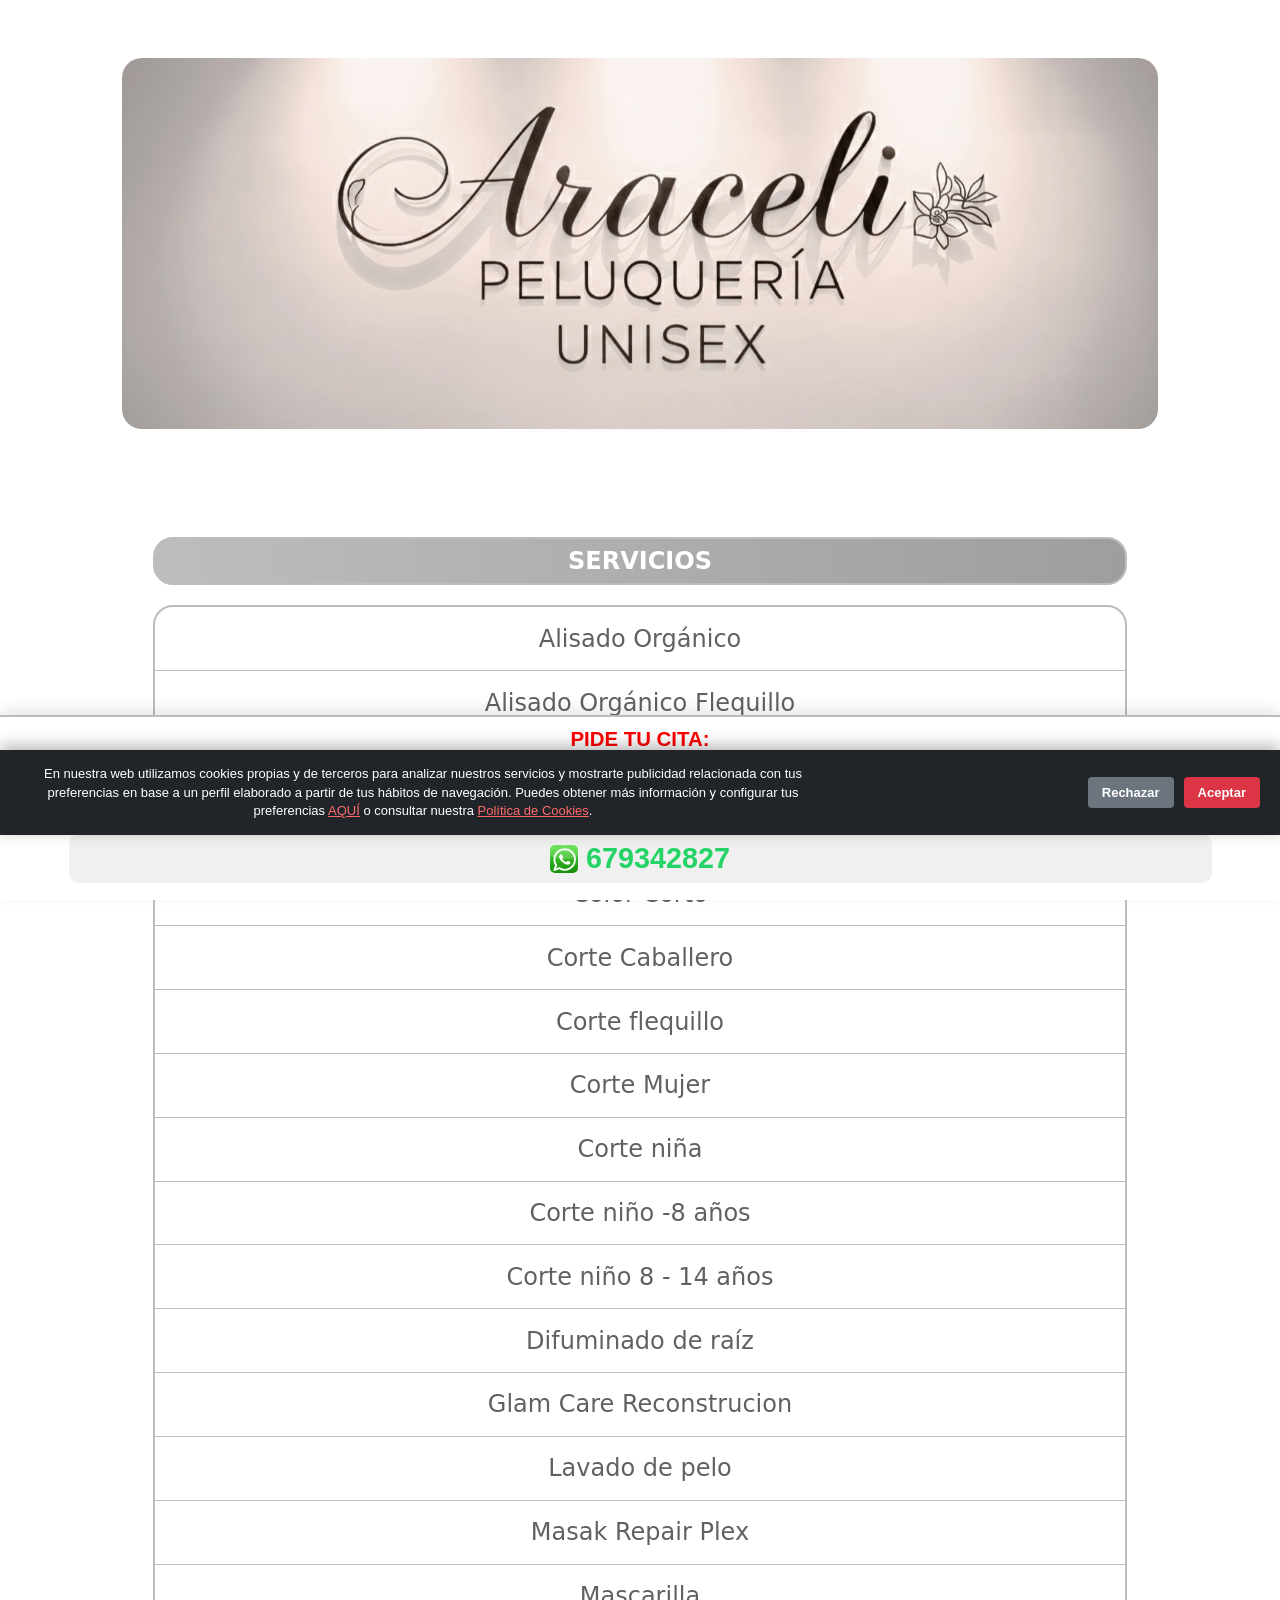
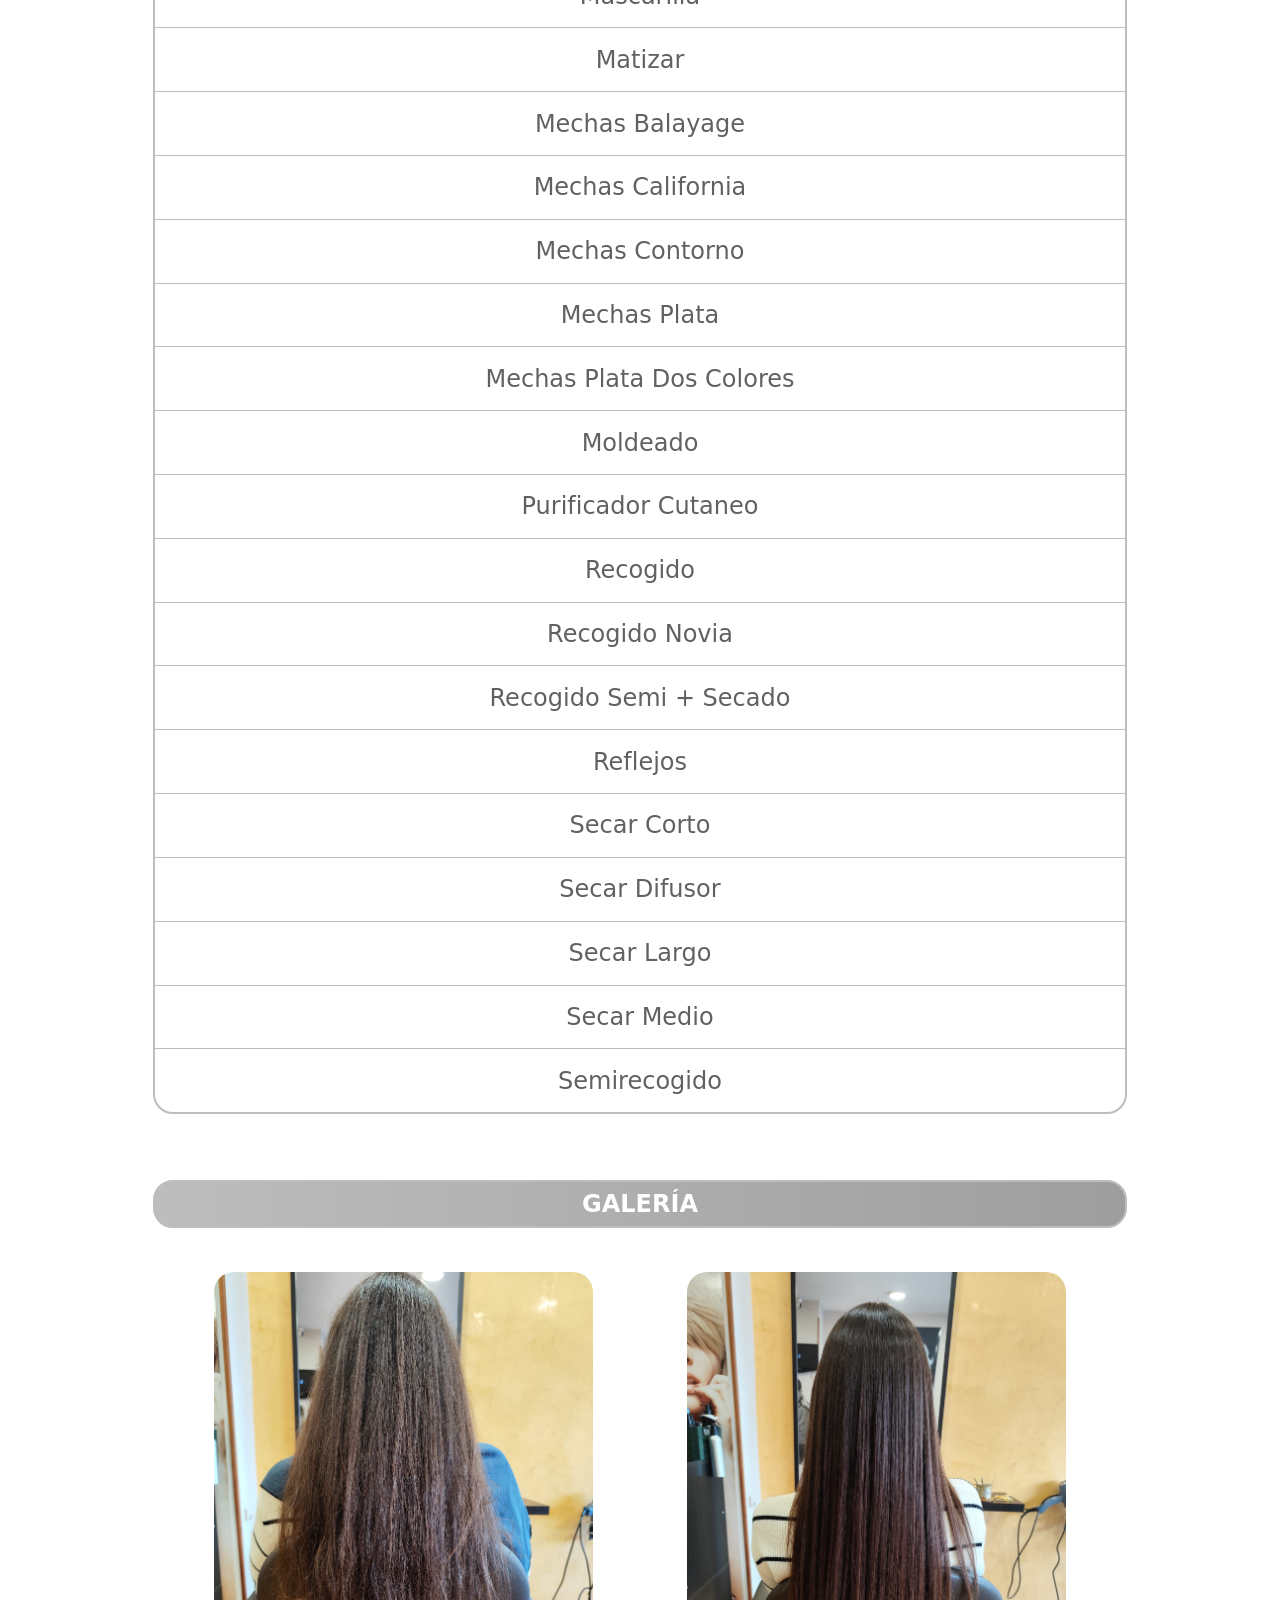
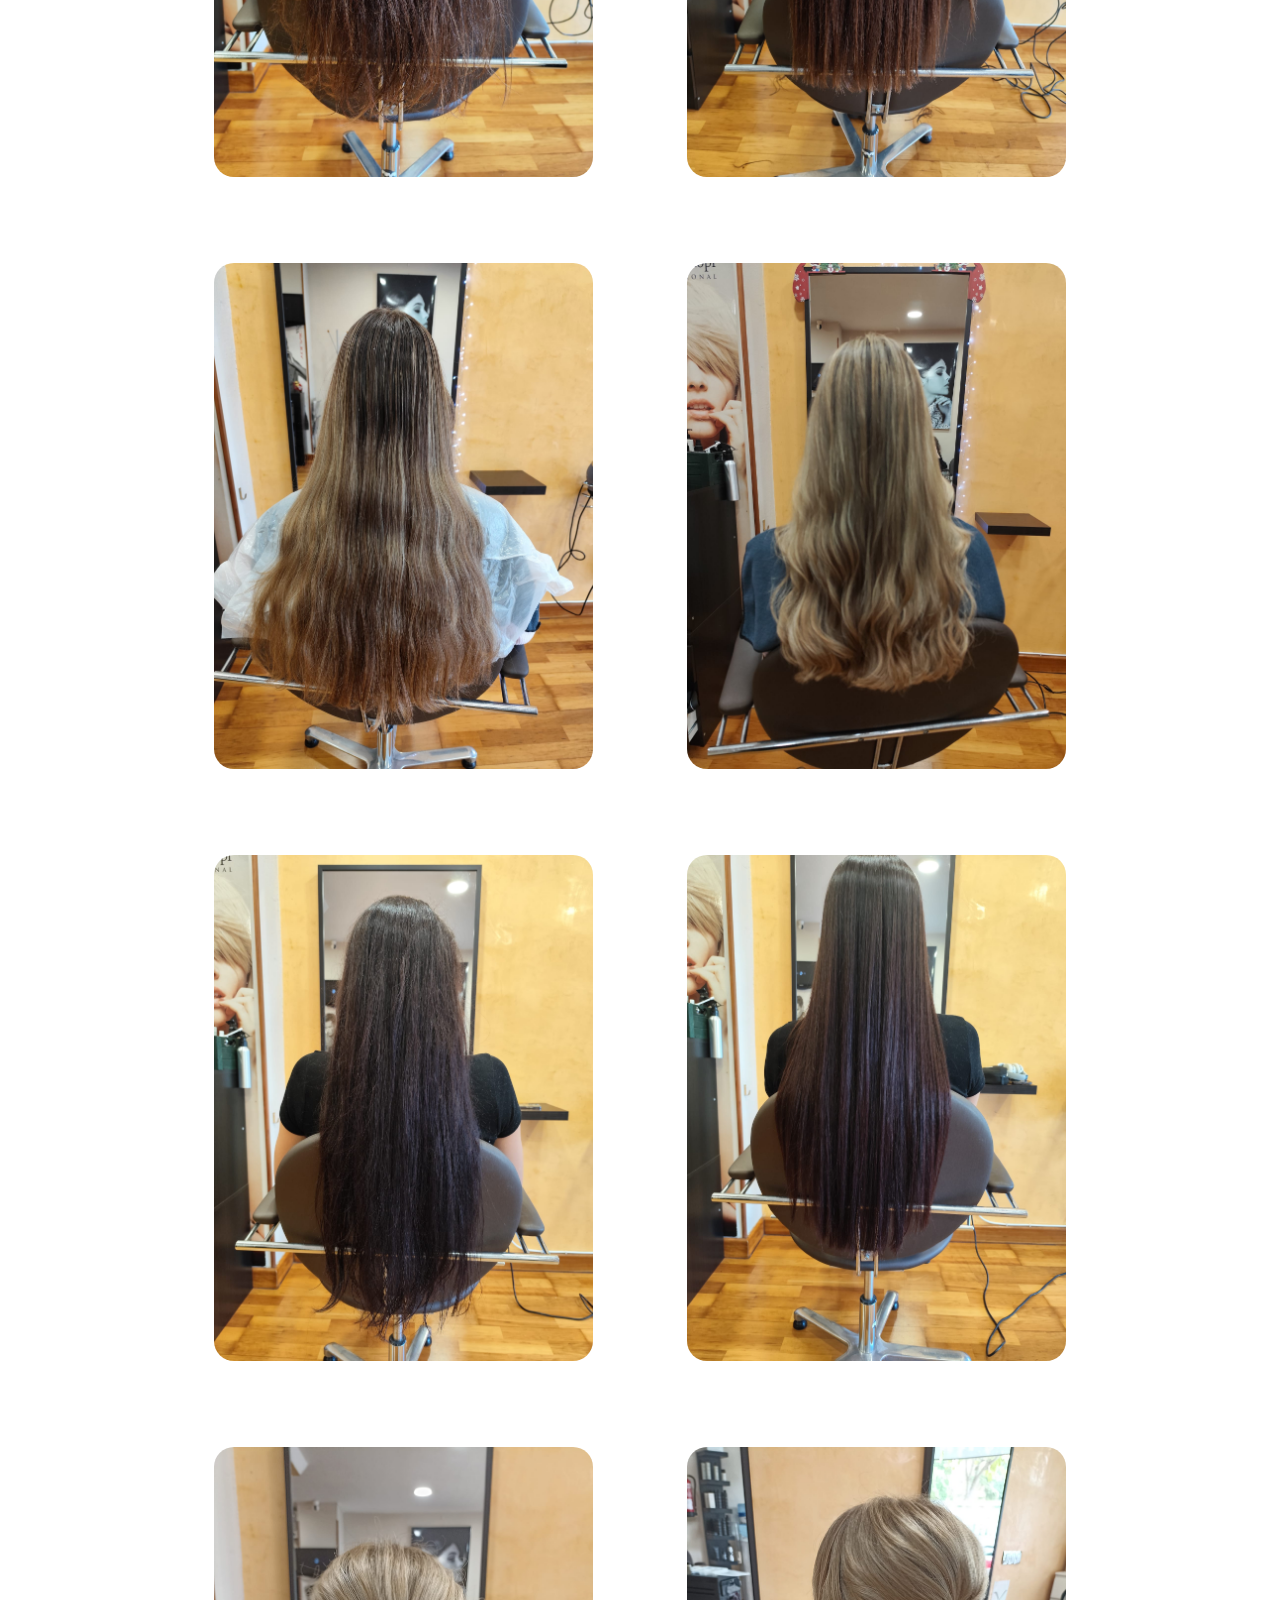
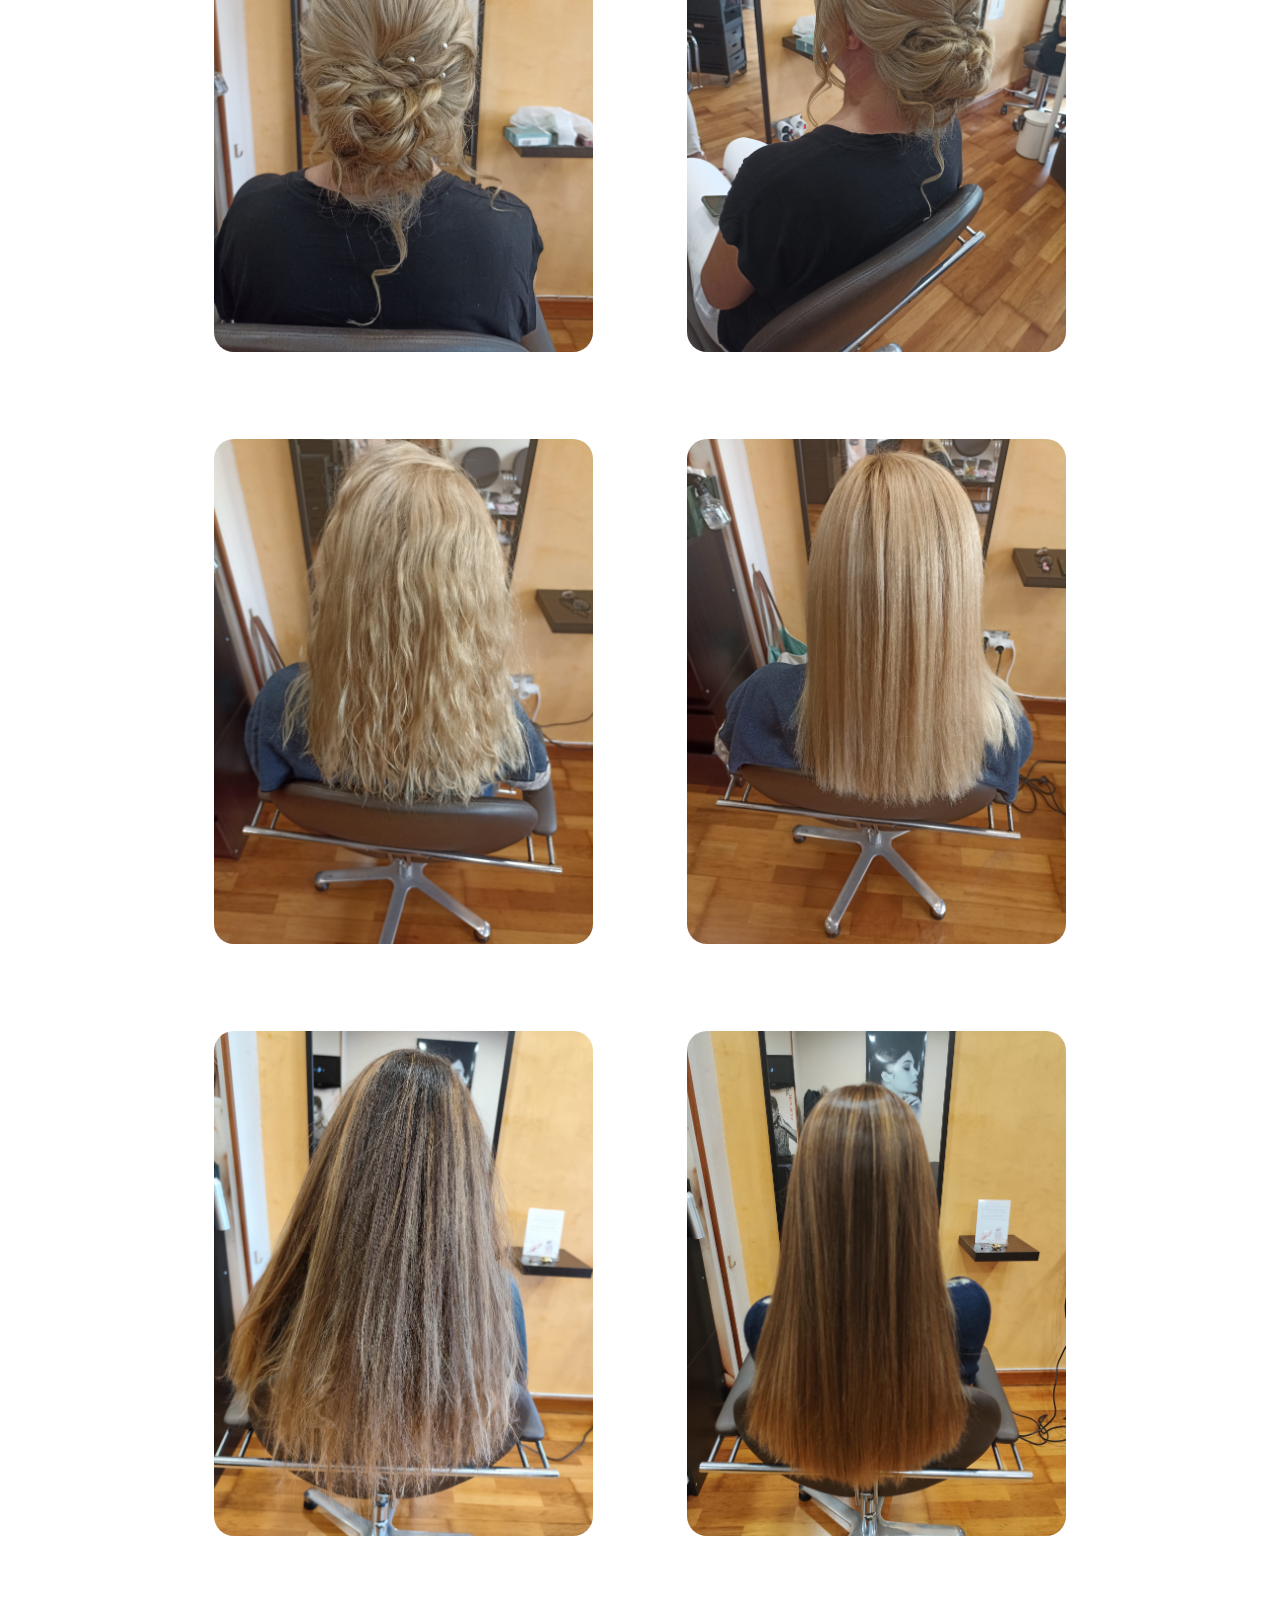
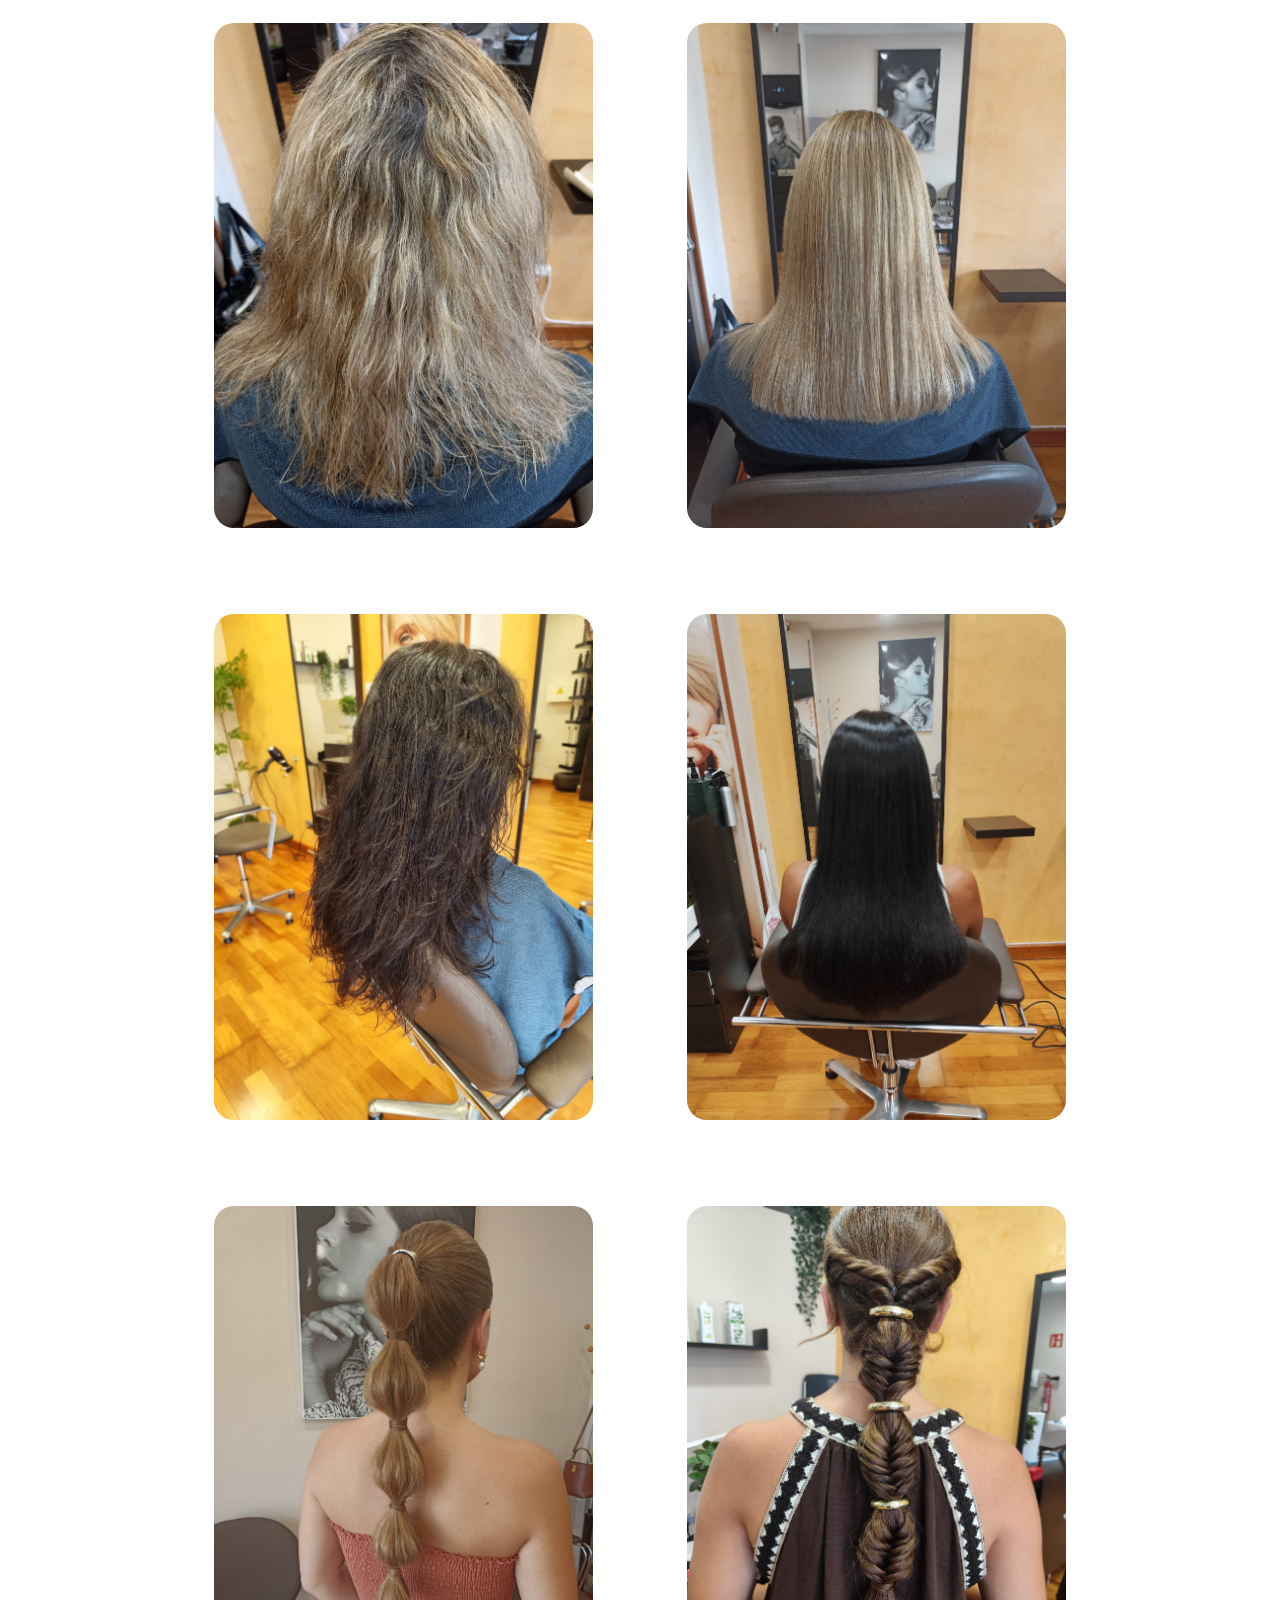
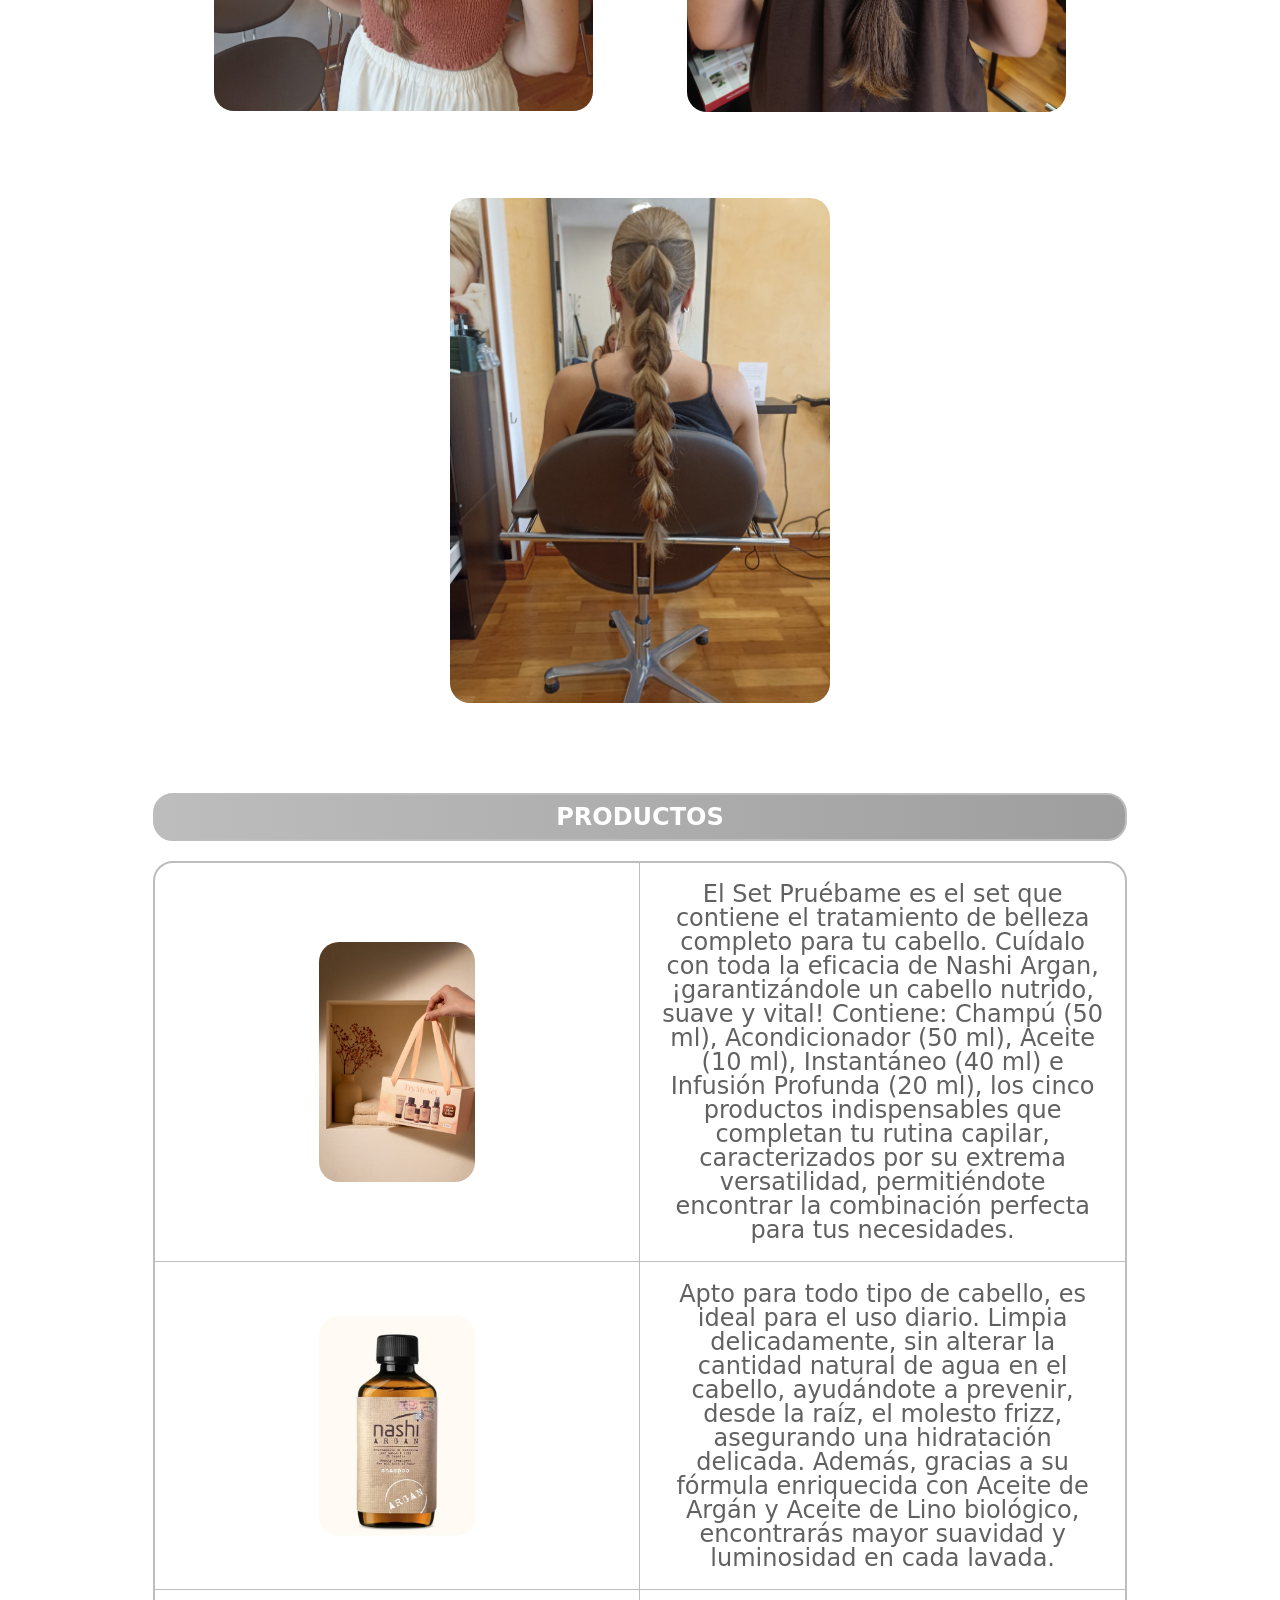
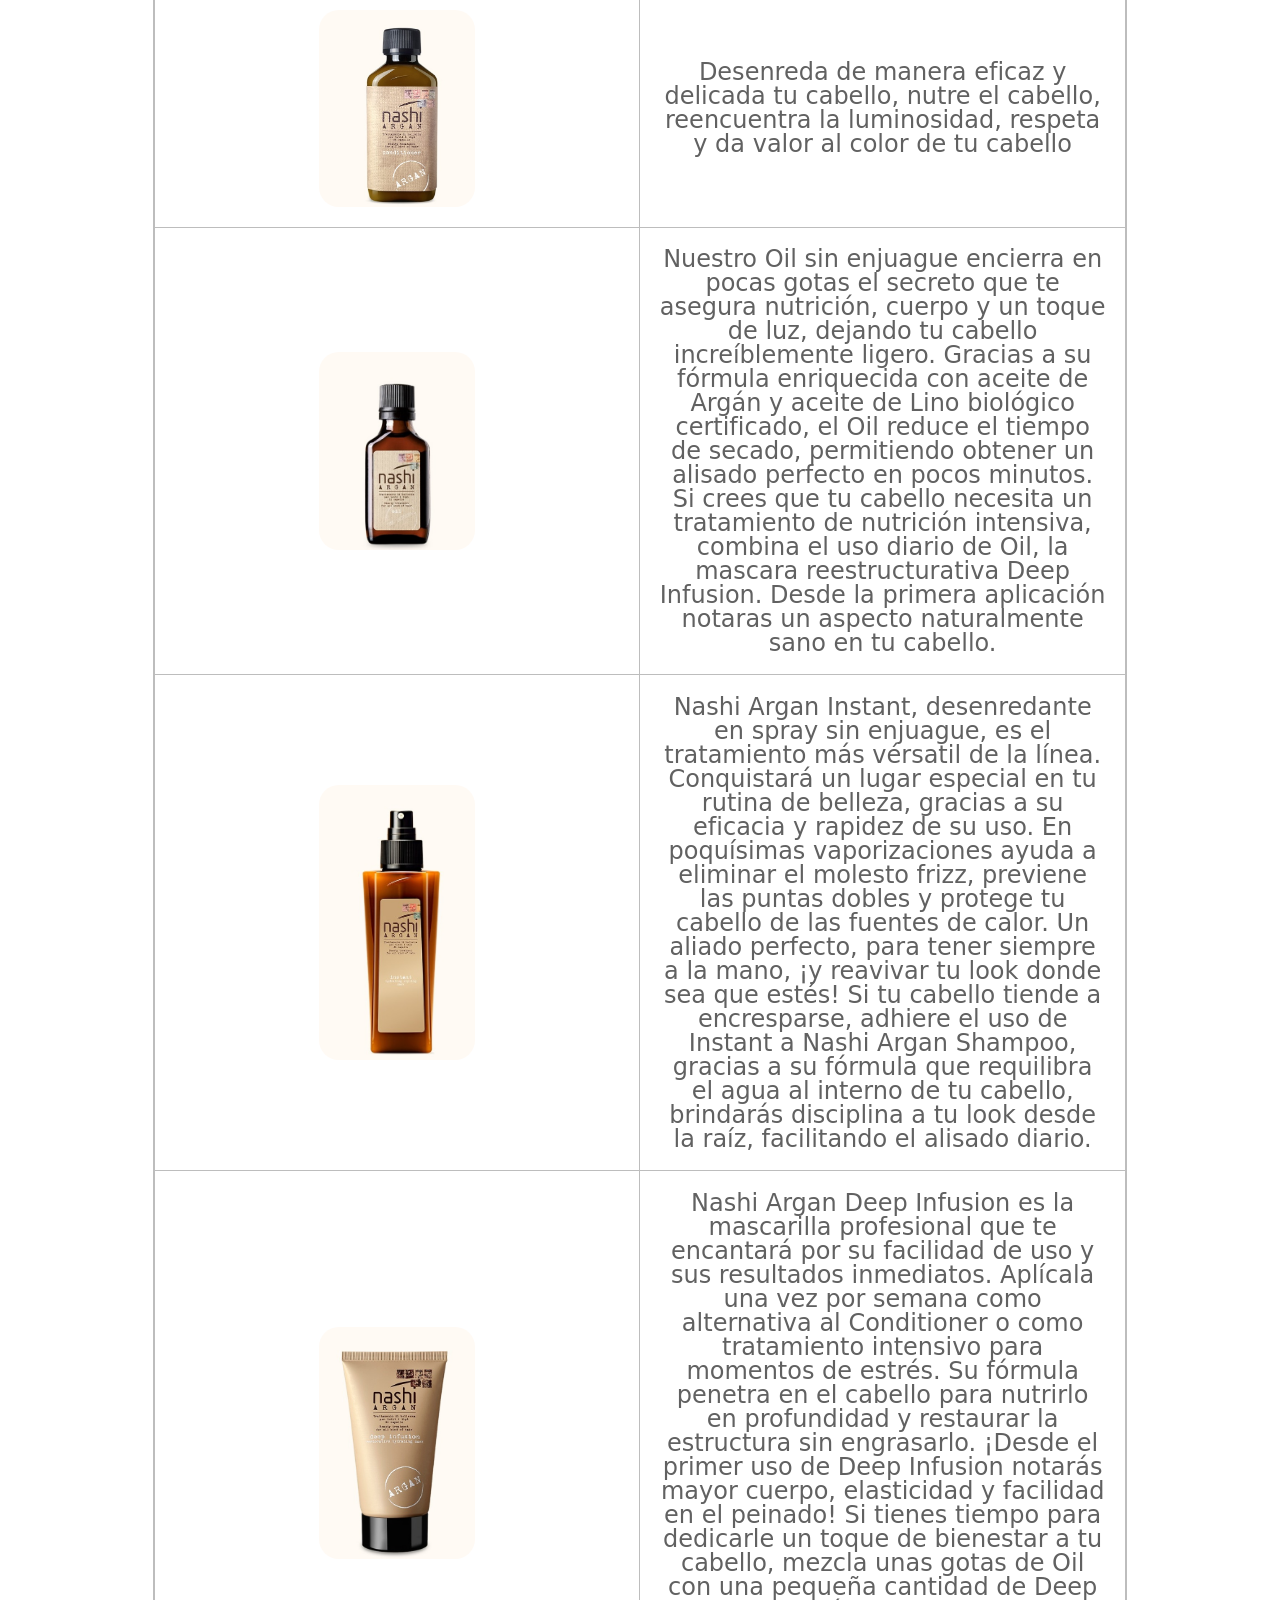
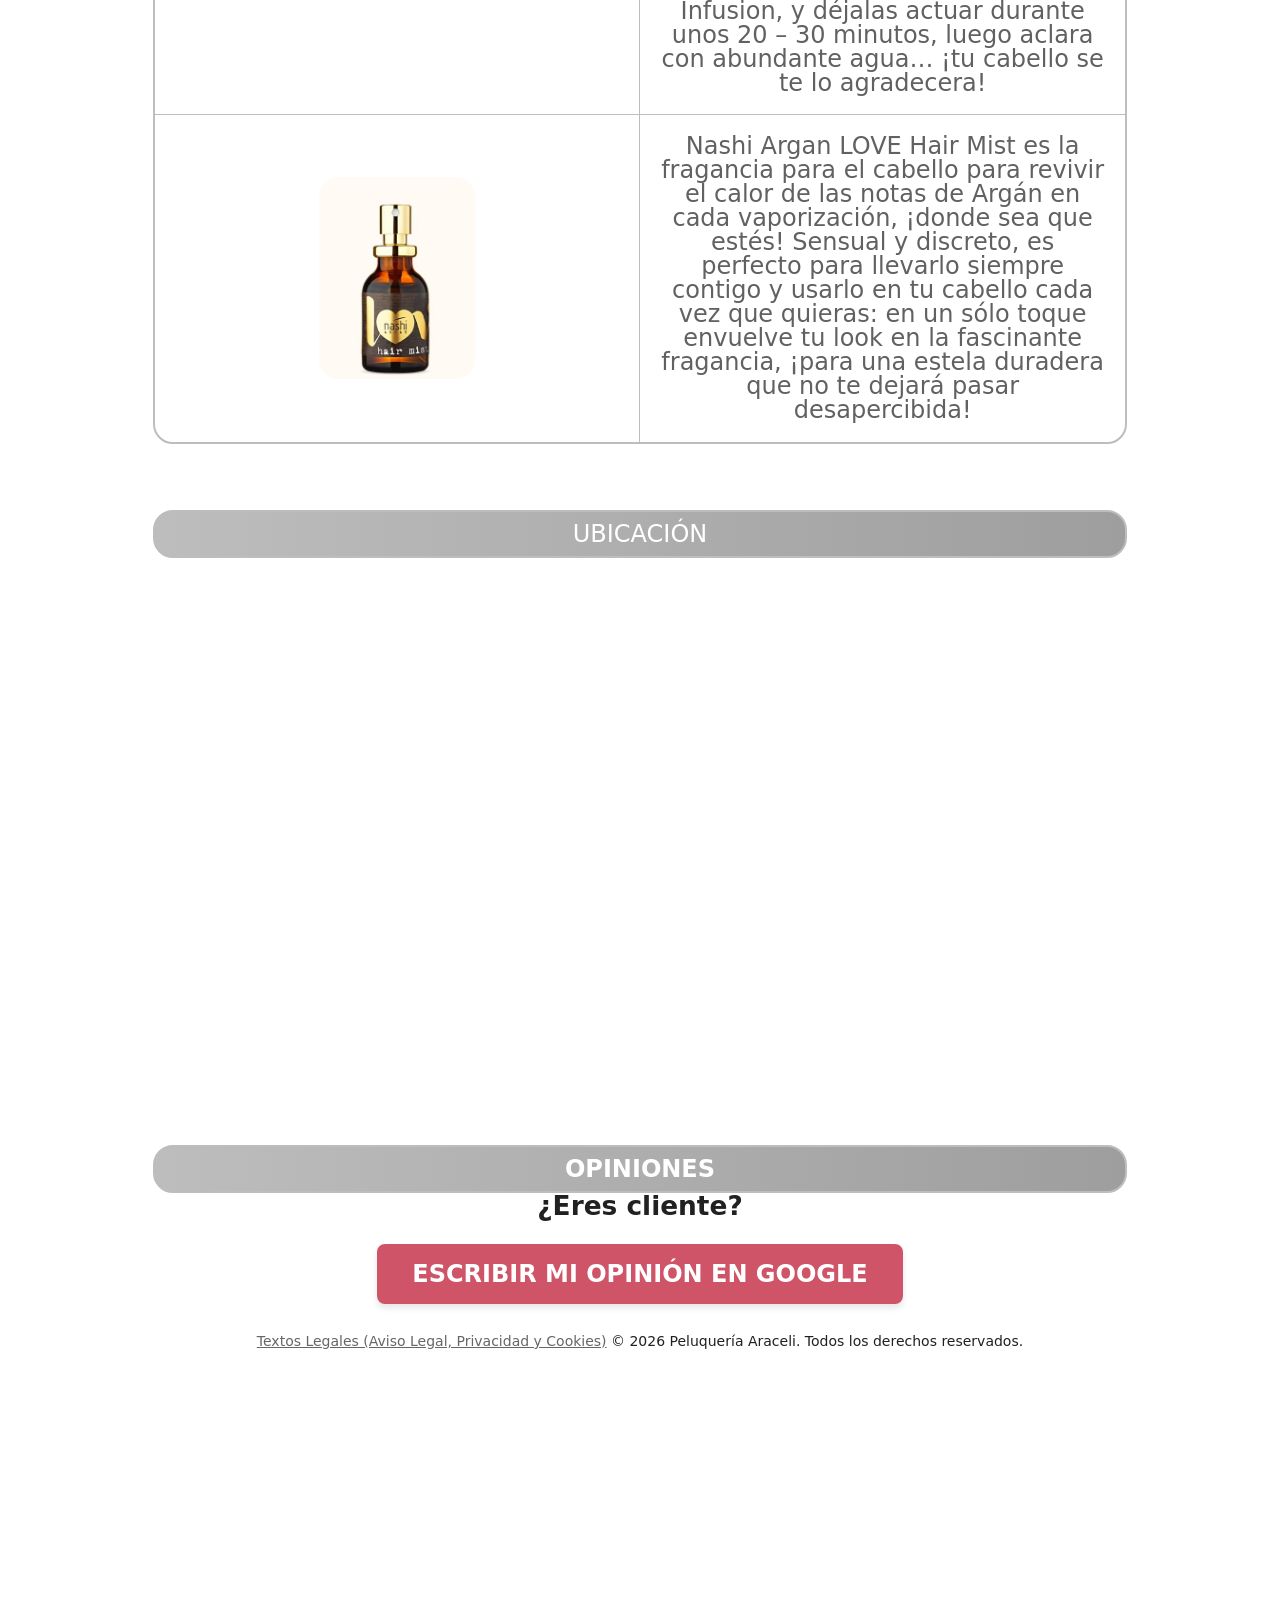
<file: index.html>
<!DOCTYPE html>
<html lang="es">
    
    <head>
        <meta charset="UTF-8">
       <title> PELUQUERÍA ARACELI </title>
       <link rel="stylesheet" href="reset.css"> <!--Añadida después de visualización de vídeo en el que se recomendaba-->
       <link rel="stylesheet"  href="estilo.css">
        <link rel="icon" href="favicon.png" type="image/png">
        <meta name="viewport" content="width=device-width, initial-scale=1.0">
    </head> 

    <body>

        <header>
           <img src="favicon.png" alt="logotipo del sitio web"> <!--He tenido que añadir alt por un error en la validación, pues este describe la imagen si no se carga, además de servir para personas con discapacidad visual-->
           <nav>
                <ul>
                    <li> <h1><strong><a href="#section1">SERVICIOS</a></strong></h1></li>  
                     <li> <h1><strong><a href="#section2">GALERÍA</a></strong></h1></li>
                    <li><h1><strong> <a href="#section3">PRODUCTOS</a></strong></h1></li>
                    <li> <h1><strong><a href="#section4">UBICACIÓN</a></strong></h1></li>             
                    <li> <h1><strong><a href="#section5">OPINIONES</a></strong></h1></li>
                    
                </ul>
            </nav>
        </header>

        <section>
        <p><a id="section1"> </a></p> <!--vinculo el mmenú con la sección, lo haremos en todas-->
        <h2><strong>SERVICIOS</strong></h2>

         <table class="tabla-servicios"> <!--Creamos la primera tabla seguiendo los pasos de los apuntes-->

                 <tr>
            <td>Alisado Orgánico</td>
                </tr>

                <tr>
            <td>Alisado Orgánico Flequillo</td>
                </tr>

                <tr>
            <td>Babylights</td>
                </tr>

                <tr>
            <td>Baño Color</td>
                </tr>

                <tr>
            <td>Color Corto</td>
                </tr>
    
                <tr>
            <td>Corte Caballero</td>
                </tr>

                <tr>
            <td>Corte flequillo</td>
                </tr>

                  <tr>
            <td>Corte Mujer</td>
                </tr>

                <tr>
            <td>Corte niña</td>
                </tr>

                <tr>
            <td>Corte niño -8 años</td>
                </tr>

                <tr>
            <td>Corte niño 8 - 14 años</td>
                </tr>

                <tr>
            <td>Difuminado de raíz</td>
                </tr>

                  <tr>
            <td>Glam Care Reconstrucion</td>
                </tr>

                <tr>
            <td>Lavado de pelo</td>
                </tr>

                <tr>
            <td>Masak Repair Plex</td>
                </tr>

                <tr>
            <td>Mascarilla</td>
                </tr>

                <tr>
            <td>Matizar</td>
                </tr>

                <tr>
            <td>Mechas Balayage</td>
                </tr>

                <tr>
            <td>Mechas California</td>
                </tr>

                <tr>
            <td>Mechas Contorno</td>
                </tr>

                <tr>
            <td>Mechas Plata</td>
                </tr>

                 <tr>
            <td>Mechas Plata Dos Colores</td>
                </tr>

                <tr>
            <td>Moldeado </td>
                </tr>

                <tr>
            <td>Purificador Cutaneo</td>
                </tr>

                <tr>
            <td>Recogido</td>
                </tr>

                 <tr>
            <td>Recogido Novia</td>
                </tr>

                <tr>
            <td>Recogido Semi + Secado</td>
                </tr>

                <tr>
            <td>Reflejos</td>
                </tr>

                <tr>
            <td>Secar Corto</td>
                </tr>

                  <tr>
            <td>Secar Difusor</td>
                </tr>

                <tr>
            <td>Secar Largo</td>
                </tr>

                <tr>
            <td>Secar Medio</td>
                </tr>

                <tr>
            <td>Semirecogido</td>
                </tr>

            
            </table>

        </section>
    
        <section>
         <p><a id="section2"> </a></p>
        <h2><strong>GALERÍA</strong></h2>
       
        <img src="pelo1a.jpeg" alt="Pelo antes" class="img-galeria" oncontextmenu="return false;"> 
       
        <img src="pelo1d.jpeg" alt="Pelo despues" class="img-galeria" oncontextmenu="return false;">
       
        <img src="pelo2a.jpeg" alt="Pelo antes" class="img-galeria" oncontextmenu="return false;"> 
      
        <img src="pelo2d.jpeg" alt="Pelo despues" class="img-galeria" oncontextmenu="return false;">
    
        <img src="pelo3a.jpeg" alt="Pelo antes" class="img-galeria" oncontextmenu="return false;"> 
       
        <img src="pelo3d.jpeg" alt="Pelo despues" class="img-galeria" oncontextmenu="return false;">
        
        <img src="pelo4a.jpeg" alt="Pelo antes" class="img-galeria" oncontextmenu="return false;"> 
       
        <img src="pelo4d.jpeg" alt="Pelo despues" class="img-galeria" oncontextmenu="return false;">
        
        <img src="pelo5a.jpeg" alt="Pelo antes" class="img-galeria" oncontextmenu="return false;"> 
        
        <img src="pelo5d.jpeg" alt="Pelo despues" class="img-galeria" oncontextmenu="return false;">
        
        <img src="pelo6a.jpeg" alt="Pelo antes" class="img-galeria" oncontextmenu="return false;"> 
       
        <img src="pelo6d.jpeg" alt="Pelo despues" class="img-galeria" oncontextmenu="return false;">
        
        <img src="pelo7a.jpeg" alt="Pelo antes" class="img-galeria" oncontextmenu="return false;"> 
   
        <img src="pelo7d.jpeg" alt="Pelo despues" class="img-galeria" oncontextmenu="return false;">
        
        <img src="pelo10a.jpeg" alt="Pelo antes" class="img-galeria" oncontextmenu="return false;"> 
        
        <img src="pelo10d.jpeg" alt="Pelo despues" class="img-galeria" oncontextmenu="return false;">
       
        <img src="pelo8.jpeg" alt="Pelo" class="img-galeria" oncontextmenu="return false;"> 
        
        <img src="pelo9.jpeg" alt="Pelo" class="img-galeria" oncontextmenu="return false;">
        
        <img src="pelo11.jpeg" alt="Pelo" class="img-galeria" oncontextmenu="return false;">
       
        </section>


        <section>
        <p><a id="section3"></a></p>
        <h2><strong>PRODUCTOS</strong></h2>
            <table>
          
                <tr>
            <td> <img src="setnashi.JPG" alt="Set Nashi" class="img-galeria"></td>
            <td>El Set Pruébame es el set que contiene el tratamiento de belleza completo para tu cabello. Cuídalo con toda la eficacia de Nashi Argan, ¡garantizándole un cabello nutrido, suave y vital!
Contiene: Champú (50 ml), Acondicionador (50 ml), Aceite (10 ml), Instantáneo (40 ml) e Infusión Profunda (20 ml), los cinco productos indispensables que completan tu rutina capilar, caracterizados por su extrema versatilidad, permitiéndote encontrar la combinación perfecta para tus necesidades.</td>
                </tr>

                <tr>
            <td> <img src="champunashi.JPG" alt="Champú Nashi" class="img-galeria"></td>
            <td>Apto para todo tipo de cabello, es ideal para el uso diario.
Limpia delicadamente, sin alterar la cantidad natural de agua en el cabello, ayudándote a prevenir, desde la raíz, el molesto frizz, asegurando una hidratación delicada. Además, gracias a su fórmula enriquecida con Aceite de Argán y Aceite de Lino biológico, encontrarás mayor suavidad y luminosidad en cada lavada.</td>
           
                </tr>

                <tr>
            <td> <img src="acondicionadornashi.JPG" alt="Acondicionador Nashi" class="img-galeria"></td>
            <td>Desenreda de manera eficaz y delicada tu cabello, nutre el cabello, reencuentra la luminosidad, respeta y da valor al color de tu cabello</td>
          
                </tr>
                   
                <tr>
            <td> <img src="aceitenashi.JPG" alt="Aceite Nashi" class="img-galeria"></td>
            <td>Nuestro Oil sin enjuague encierra en pocas gotas el secreto que te asegura nutrición, cuerpo y un toque de luz, dejando tu cabello increíblemente ligero.
Gracias a su fórmula enriquecida con aceite de Argán y aceite de Lino biológico certificado, el Oil reduce el tiempo de secado, permitiendo obtener un alisado perfecto en pocos minutos.
Si crees que tu cabello necesita un tratamiento de nutrición intensiva, combina el uso diario de Oil, la mascara reestructurativa Deep Infusion. Desde la primera aplicación notaras un aspecto naturalmente sano en tu cabello.</td>
            
                </tr>

                <tr>
            <td> <img src="instantNashi.JPG" alt="Instant" class="img-galeria"></td>
            <td>Nashi Argan Instant, desenredante en spray sin enjuague, es el tratamiento más vérsatil de la línea. Conquistará un lugar especial en tu rutina de belleza, gracias a su eficacia y rapidez de su uso. En poquísimas vaporizaciones ayuda a eliminar el molesto frizz, previene las puntas dobles y protege tu cabello de las fuentes de calor. Un aliado perfecto, para tener siempre a la mano, ¡y reavivar tu look donde sea que estés!
Si tu cabello tiende a encresparse, adhiere el uso de Instant a Nashi Argan Shampoo, gracias a su fórmula que requilibra el agua al interno de tu cabello, brindarás disciplina a tu look desde la raíz, facilitando el alisado diario.</td>
           
                </tr>

                     <tr>
            <td> <img src="argandeep.JPG" alt="Argan Deep" class="img-galeria"></td>
            <td>Nashi Argan Deep Infusion es la mascarilla profesional que te encantará por su facilidad de uso y sus resultados inmediatos.
Aplícala una vez por semana como alternativa al Conditioner o como tratamiento intensivo para momentos de estrés. Su fórmula penetra en el cabello para nutrirlo en profundidad y restaurar la estructura sin engrasarlo.
¡Desde el primer uso de Deep Infusion notarás mayor cuerpo, elasticidad y facilidad en el peinado!
Si tienes tiempo para dedicarle un toque de bienestar a tu cabello, mezcla unas gotas de Oil con una pequeña cantidad de Deep Infusion, y déjalas actuar durante unos 20 – 30 minutos, luego aclara con abundante agua… ¡tu cabello se te lo agradecera!</td>
                </tr>

                      <tr>
            <td> <img src="arganlovehair.JPG" alt="Argan Love Hair" class="img-galeria"></td>
            <td>Nashi Argan LOVE Hair Mist es la fragancia para el cabello para revivir el calor de las notas de Argán en cada vaporización, ¡donde sea que estés!
Sensual y discreto, es perfecto para llevarlo siempre contigo y usarlo en tu cabello cada vez que quieras: en un sólo toque envuelve tu look en la fascinante fragancia, ¡para una estela duradera que no te dejará pasar desapercibida!</td>
                </tr>
            </table>

        </section>

            <section>
        <p><a id="section4"> </a></p>
        <h2>UBICACIÓN</h2>
       
        <iframe
        src="https://www.google.com/maps/embed?pb=!1m18!1m12!1m3!1d6149.822041004523!2d2.664319!3d39.584155700000004!2m3!1f0!2f0!3f0!3m2!1i1024!2i768!4f13.1!3m3!1m2!1s0x12979306b9cfde57%3A0xf718cf4eab04adfc!2sPeluqueria%20Araceli!5e0!3m2!1ses!2ses!4v1760293845720!5m2!1ses!2ses" 
        width="900" 
        height="450" 
        style="border:0;"
        allowfullscreen="" 
        loading="lazy" ></iframe>
        </section>

       <section>
    <p><a id="section5"> </a></p>
    <h2><strong>OPINIONES</strong></h2>
           <script src="https://elfsightcdn.com/platform.js" async></script>

           <div class="elfsight-app-b4951b9a-848d-48a2-bb6b-cf9fd3f4d2f5" data-elfsight-app-lazy>
           </div>
           <footer>
        <p style="margin-bottom: 25px; font-size: 1.1em;">
            <strong>¿Eres cliente?</strong> 
        </p>
        
        <a href="https://search.google.com/local/writereview?placeid=ChIJV97PuQaTlxIR_K0Eq07PGPc" 
           target="_blank" 
           style="display: inline-block; padding: 18px 35px; background-color: #cf5468; color: white; text-decoration: none; font-weight: bold; border-radius: 8px; box-shadow: 0 4px 6px rgba(0,0,0,0.1); transition: 0.3s;">
            ESCRIBIR MI OPINIÓN EN GOOGLE
        </a>

               <!-- Apartado añadido para acceder a los textos legales -->
               <p style="margin-top: 30px; font-size: 14px;">
                   <a href="textos-legales.html" style="color: #666; text-decoration: underline;">Textos Legales (Aviso Legal, Privacidad y Cookies)</a> © 2026 Peluquería Araceli. Todos los derechos reservados.
               </p>
  </footer>

</section>

        
 <div class="barra-contacto-fija">
    <div class="contenedor-flexible">
        <span class="texto-cita"><strong>PIDE TU CITA:</strong></span>
        
        <a href="tel:+34971912953" class="enlace-contacto">
            <img src="telefono.png" alt="telefono"> 971912953
        </a>

        <a href="https://wa.me/34679342827" target="_blank" class="enlace-contacto">
            <img src="whatsapp.png" alt="whatsapp"> 
            <span style="color:green; font-weight:bold;">679342827</span>
        </a>
    </div>
</div>
        
<div id="modalGaleria" class="modal">
    <span class="cerrar-modal">&times;</span>
    <img class="contenido-modal" id="imgModal" oncontextmenu="return false;">
</div>


<script>
    const modal = document.getElementById("modalGaleria");
    const imgModal = document.getElementById("imgModal");
    const span = document.getElementsByClassName("cerrar-modal")[0];

    // Seleccionamos todas las imágenes de la galería
    document.querySelectorAll('.img-galeria').forEach(imagen => {
        imagen.onclick = function() {
            modal.style.display = "block";
            imgModal.src = this.src;
        }
    });

    // Cerrar al hacer clic en la cruz
    span.onclick = function() { 
        modal.style.display = "none";
    }

    // Cerrar al hacer clic fuera de la imagen
    modal.onclick = function(event) {
        if (event.target == modal) {
            modal.style.display = "none";
        }
    }
</script>
        <!-- ========================================== -->
        <!-- BANNER DE COOKIES - DOBLE CAPA (PROTECMIR) -->
        <!-- ========================================== -->

        <!-- 1ª CAPA: Banner inferior flotante -->
        <div id="cookie-banner-layer1" style="position: fixed; bottom: 65px; left: 0; width: 100%; background: #212529; color: #fff; padding: 15px 20px; display: flex; justify-content: space-between; align-items: center; z-index: 100000; box-shadow: 0 -4px 15px rgba(0,0,0,0.3); font-family: sans-serif; box-sizing: border-box;">
            <div style="max-width: 65%; font-size: 13px; line-height: 1.4;">
                En nuestra web utilizamos cookies propias y de terceros para analizar nuestros servicios y mostrarte publicidad relacionada con tus preferencias en base a un perfil elaborado a partir de tus hábitos de navegación. Puedes obtener más información y configurar tus preferencias <a href="javascript:void(0);" onclick="abrirConfiguracionCookies()" style="color: #ff6b6b; text-decoration: underline; cursor: pointer;">AQUÍ</a> o consultar nuestra <a href="textos-legales.html" style="color: #ff6b6b; text-decoration: underline;">Política de Cookies</a>.
            </div>
            <div style="display: flex; gap: 10px; align-items: center;">
                <button onclick="rechazarTodasCookies()" style="background: #6c757d; color: white; border: none; padding: 8px 14px; cursor: pointer; border-radius: 4px; font-size: 13px; font-weight: bold;">Rechazar</button>
                <button onclick="aceptarTodasCookies()" style="background: #dc3545; color: white; border: none; padding: 8px 14px; cursor: pointer; border-radius: 4px; font-size: 13px; font-weight: bold;">Aceptar</button>
            </div>
        </div>

        <!-- 2ª CAPA: Panel Modal de Configuración Avanzada por Finalidades -->
        <div id="cookie-modal-layer2" style="display: none; position: fixed; top: 0; left: 0; width: 100%; height: 100%; background: rgba(0,0,0,0.6); z-index: 100001; justify-content: center; align-items: center; font-family: sans-serif;">
            <div style="background: #ffffff; color: #333; width: 90%; max-width: 600px; max-height: 90vh; overflow-y: auto; border-radius: 8px; padding: 25px; box-shadow: 0 10px 25px rgba(0,0,0,0.3); position: relative;">
                <button onclick="cerrarConfiguracionCookies()" style="position: absolute; top: 15px; right: 15px; background: none; border: none; font-size: 22px; cursor: pointer; color: #666;">&times;</button>

                <h3 style="margin-top: 0; color: #212529; font-size: 18px; border-bottom: 2px solid #eee; padding-bottom: 10px;">Configuración Avanzada de Cookies</h3>
                <p style="font-size: 13px; color: #666; line-height: 1.4;">
                    Desde este panel puede configurar las cookies que desea aceptar o rechazar. Las cookies estrictamente necesarias no se pueden desactivar ya que son esenciales para el funcionamiento básico de la página.
                </p>

                <div style="margin: 20px 0; display: flex; flex-direction: column; gap: 12px;">
                    <!-- Técnicas -->
                    <div style="display: flex; justify-content: space-between; align-items: center; padding: 10px; background: #f8f9fa; border-radius: 6px;">
                        <div>
                            <strong style="font-size: 14px; display: block;">Cookies técnicas (Necesarias)</strong>
                            <span style="font-size: 12px; color: #666;">Esenciales para transmitir datos y el funcionamiento de la web.</span>
                        </div>
                        <div>
                            <input type="checkbox" checked disabled style="width: 18px; height: 18px; cursor: not-allowed;">
                        </div>
                    </div>

                    <!-- Análisis -->
                    <div style="display: flex; justify-content: space-between; align-items: center; padding: 10px; background: #f8f9fa; border-radius: 6px;">
                        <div>
                            <strong style="font-size: 14px; display: block;">Cookies de análisis estadísticos</strong>
                            <span style="font-size: 12px; color: #666;">Permiten medir el tráfico y analizar hábitos de navegación.</span>
                        </div>
                        <div>
                            <input type="checkbox" id="cookie-analitica" style="width: 18px; height: 18px; cursor: pointer;">
                        </div>
                    </div>

                    <!-- Personalización -->
                    <div style="display: flex; justify-content: space-between; align-items: center; padding: 10px; background: #f8f9fa; border-radius: 6px;">
                        <div>
                            <strong style="font-size: 14px; display: block;">Cookies de personalización</strong>
                            <span style="font-size: 12px; color: #666;">Permiten recordar preferencias del usuario (ej. idioma o diseño).</span>
                        </div>
                        <div>
                            <input type="checkbox" id="cookie-personalizacion" style="width: 18px; height: 18px; cursor: pointer;">
                        </div>
                    </div>

                    <!-- Publicitarias -->
                    <div style="display: flex; justify-content: space-between; align-items: center; padding: 10px; background: #f8f9fa; border-radius: 6px;">
                        <div>
                            <strong style="font-size: 14px; display: block;">Cookies publicitarias</strong>
                            <span style="font-size: 12px; color: #666;">Utilizadas para mostrar publicidad personalizada y segmentada.</span>
                        </div>
                        <div>
                            <input type="checkbox" id="cookie-publicitaria" style="width: 18px; height: 18px; cursor: pointer;">
                        </div>
                    </div>

                    <!-- Terceros -->
                    <div style="display: flex; justify-content: space-between; align-items: center; padding: 10px; background: #f8f9fa; border-radius: 6px;">
                        <div>
                            <strong style="font-size: 14px; display: block;">Cookies de terceros (Google, Trustindex, etc.)</strong>
                            <span style="font-size: 12px; color: #666;">Gestionadas por proveedores externos para analítica y widgets.</span>
                        </div>
                        <div>
                            <input type="checkbox" id="cookie-terceros" style="width: 18px; height: 18px; cursor: pointer;">
                        </div>
                    </div>
                </div>

                <div style="display: flex; flex-wrap: wrap; gap: 8px; justify-content: flex-end; border-top: 1px solid #eee; padding-top: 15px;">
                    <button onclick="rechazarTodasCookies()" style="background: #6c757d; color: white; border: none; padding: 9px 12px; cursor: pointer; border-radius: 4px; font-size: 12px; font-weight: bold;">Rechazar todas</button>
                    <button onclick="guardarConfiguracionCookies()" style="background: #343a40; color: white; border: none; padding: 9px 12px; cursor: pointer; border-radius: 4px; font-size: 12px; font-weight: bold;">Guardar configuración</button>
                    <button onclick="aceptarTodasCookies()" style="background: #dc3545; color: white; border: none; padding: 9px 12px; cursor: pointer; border-radius: 4px; font-size: 12px; font-weight: bold;">Aceptar todas</button>
                </div>
            </div>
        </div>

        <!-- Lógica JavaScript -->
        <script>
            function abrirConfiguracionCookies() {
                document.getElementById('cookie-modal-layer2').style.display = 'flex';
            }
            function cerrarConfiguracionCookies() {
                document.getElementById('cookie-modal-layer2').style.display = 'none';
            }
            function ocultarBanners() {
                document.getElementById('cookie-banner-layer1').style.display = 'none';
                document.getElementById('cookie-modal-layer2').style.display = 'none';
            }
            function aceptarTodasCookies() {
                ocultarBanners();
                localStorage.setItem('cookieConsent', 'all_accepted');
                localStorage.setItem('cookie_analitica', 'true');
                localStorage.setItem('cookie_personalizacion', 'true');
                localStorage.setItem('cookie_publicitaria', 'true');
                localStorage.setItem('cookie_terceros', 'true');
            }
            function rechazarTodasCookies() {
                ocultarBanners();
                localStorage.setItem('cookieConsent', 'rejected');
                localStorage.setItem('cookie_analitica', 'false');
                localStorage.setItem('cookie_personalizacion', 'false');
                localStorage.setItem('cookie_publicitaria', 'false');
                localStorage.setItem('cookie_terceros', 'false');
            }
            function guardarConfiguracionCookies() {
                const analitica = document.getElementById('cookie-analitica').checked;
                const personalizacion = document.getElementById('cookie-personalizacion').checked;
                const publicitaria = document.getElementById('cookie-publicitaria').checked;
                const terceros = document.getElementById('cookie-terceros').checked;

                ocultarBanners();
                localStorage.setItem('cookieConsent', 'customized');
                localStorage.setItem('cookie_analitica', analitica);
                localStorage.setItem('cookie_personalizacion', personalizacion);
                localStorage.setItem('cookie_publicitaria', publicitaria);
                localStorage.setItem('cookie_terceros', terceros);
            }

            // Si el usuario ya dio su consentimiento previamente, ocultar el aviso inicial
            if(localStorage.getItem('cookieConsent')) {
                document.getElementById('cookie-banner-layer1').style.display = 'none';
            }
        </script>
    </body>

</html>
</file>
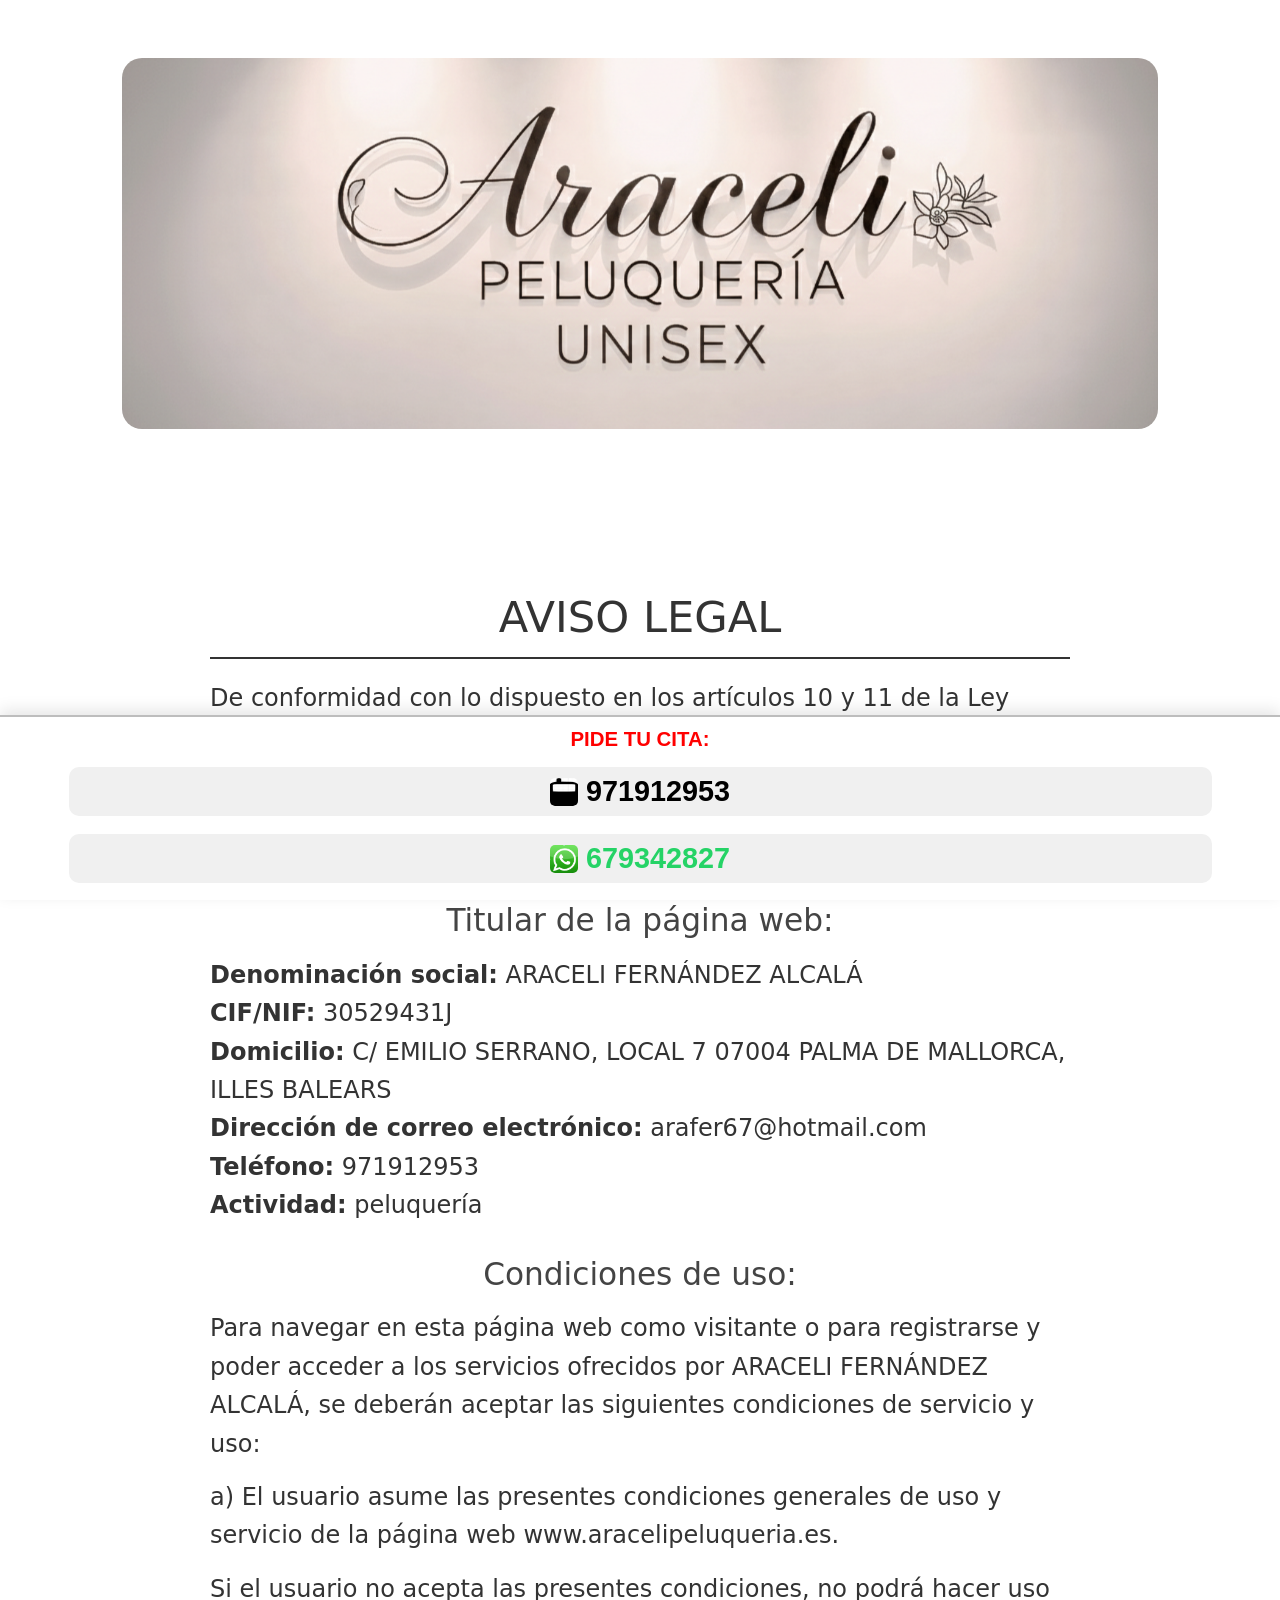
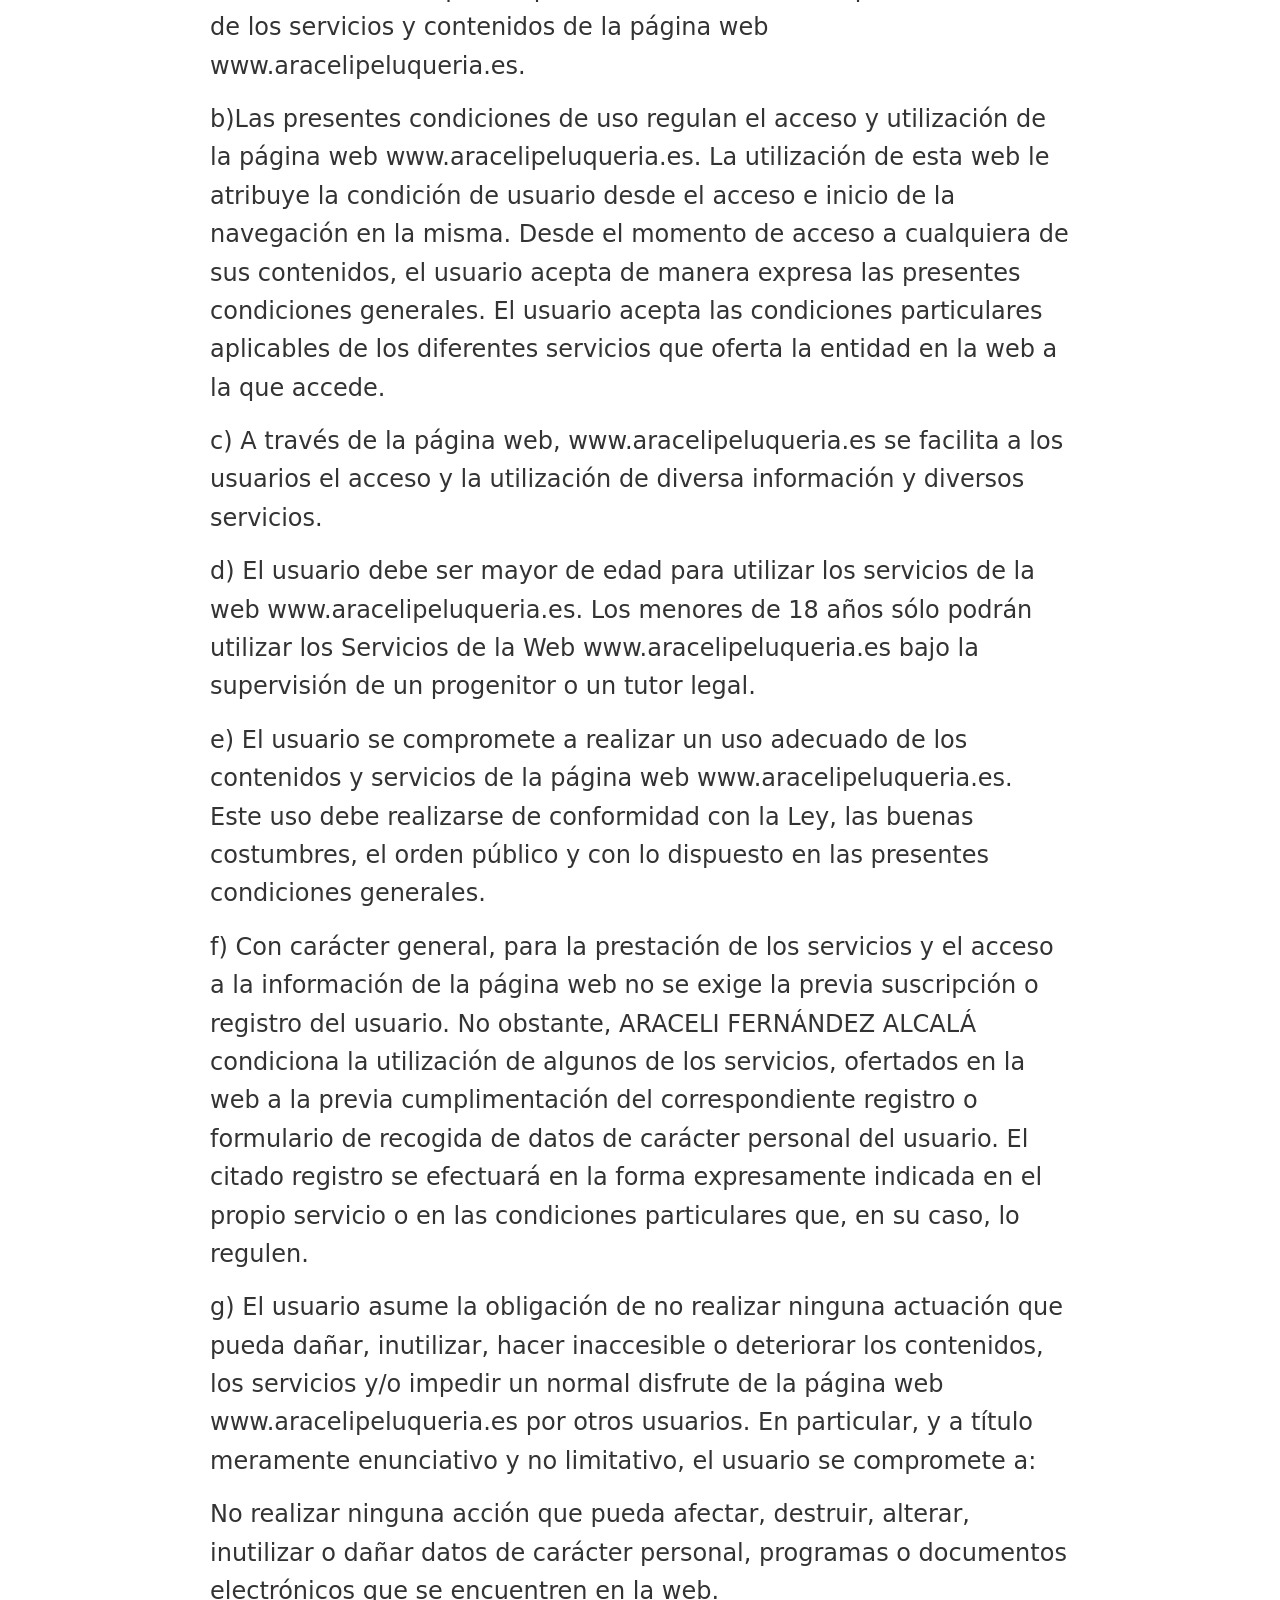
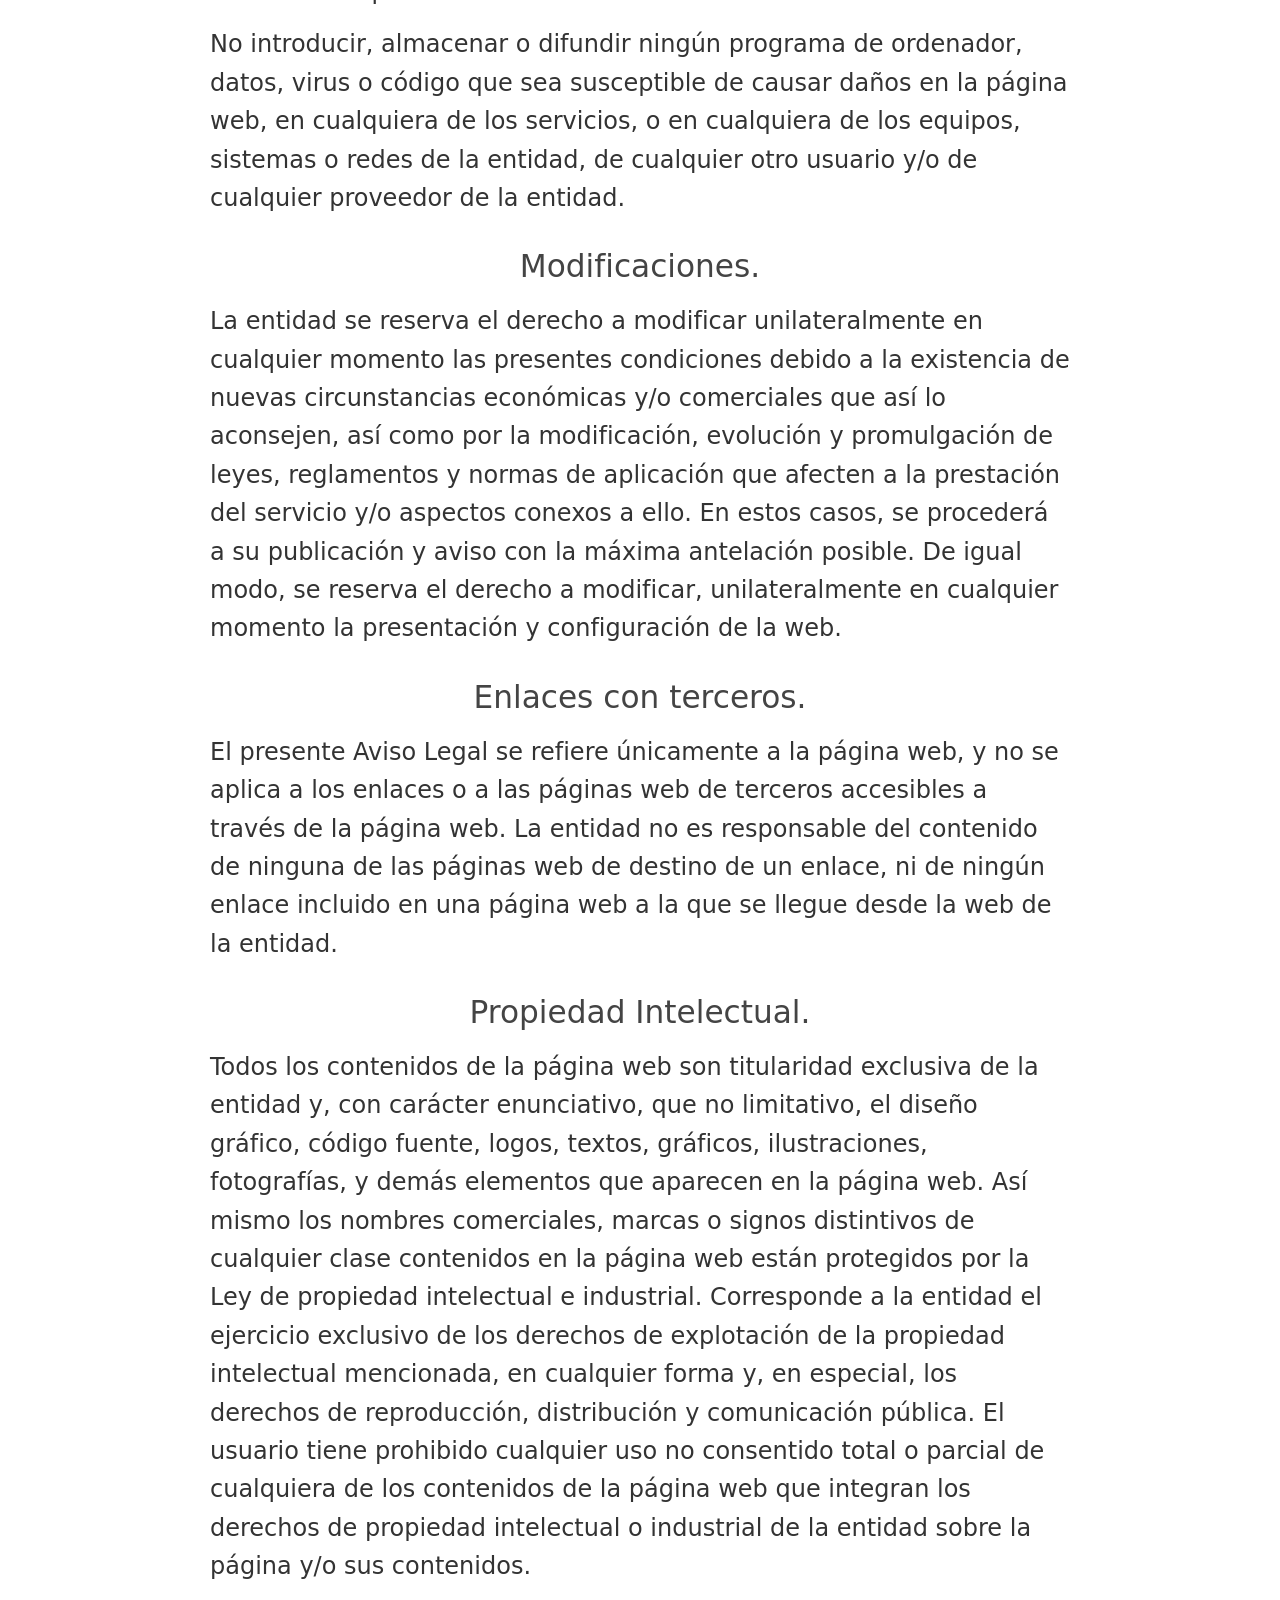
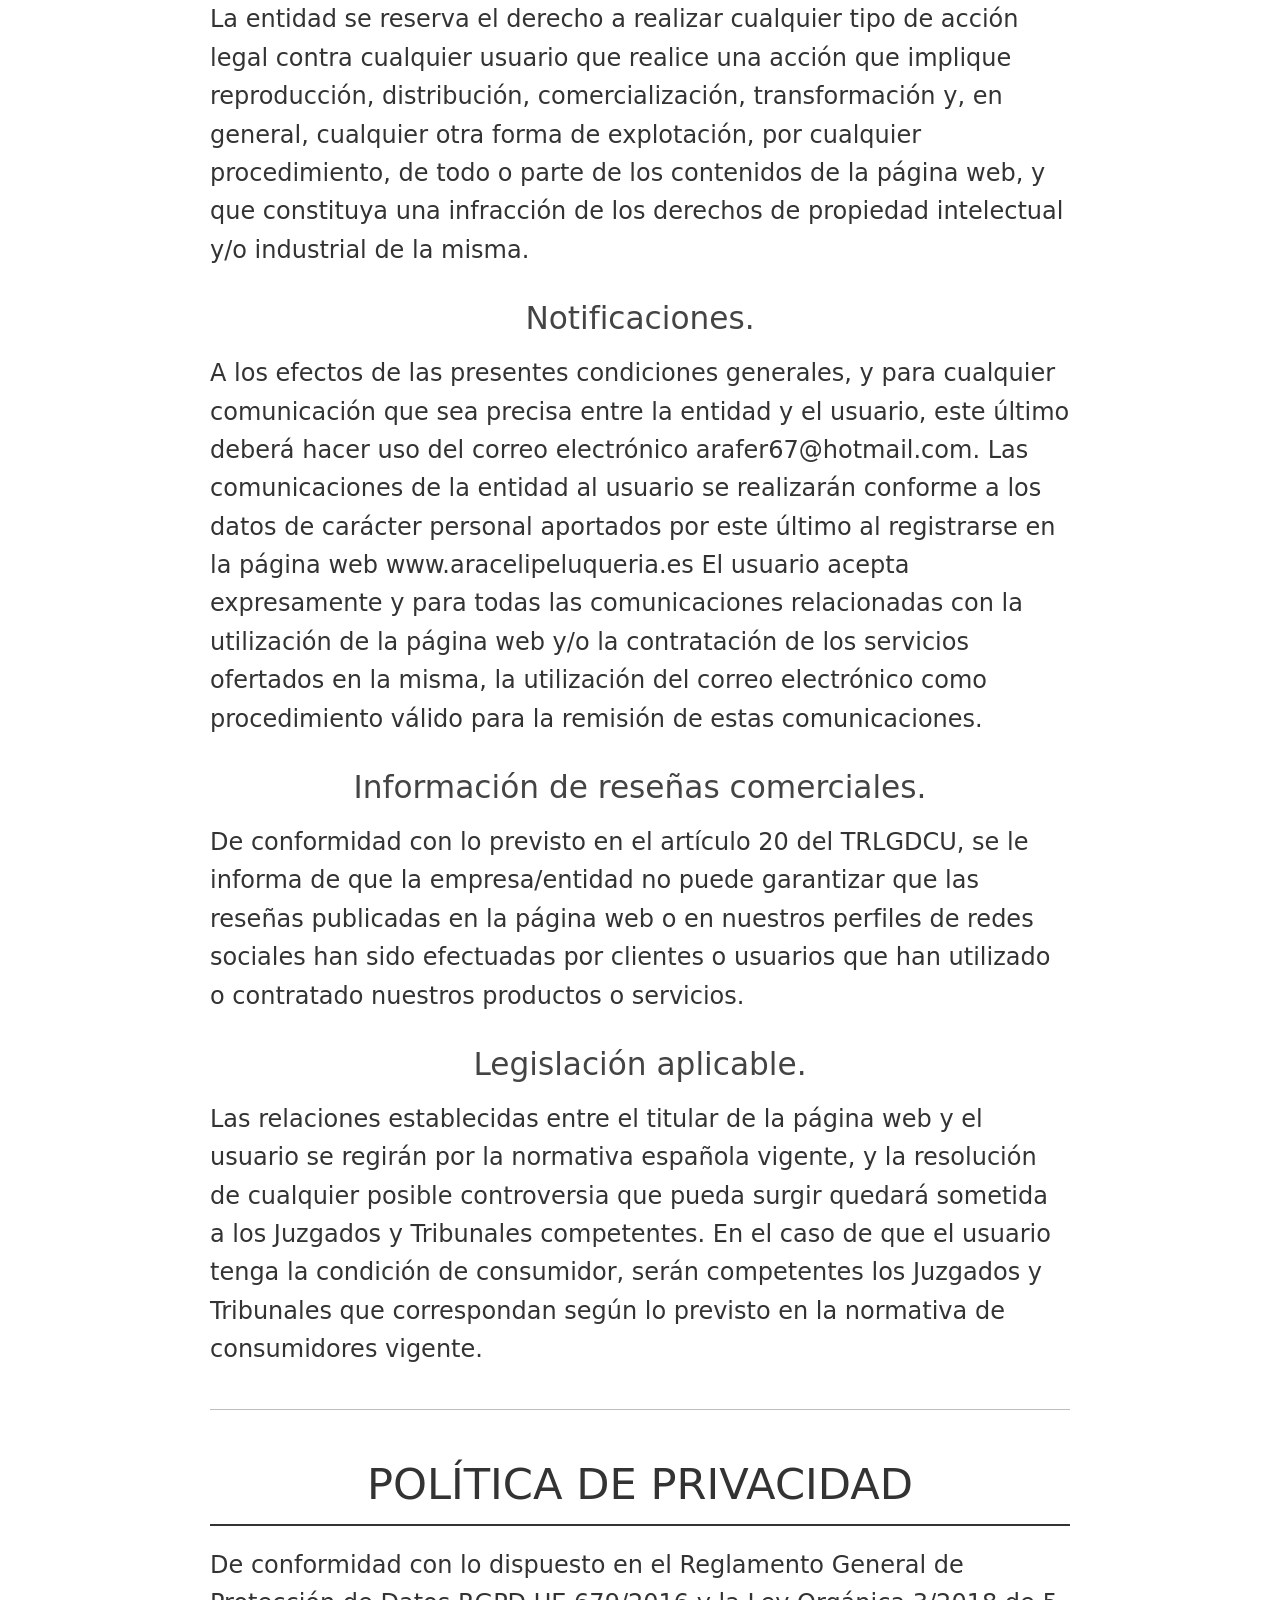
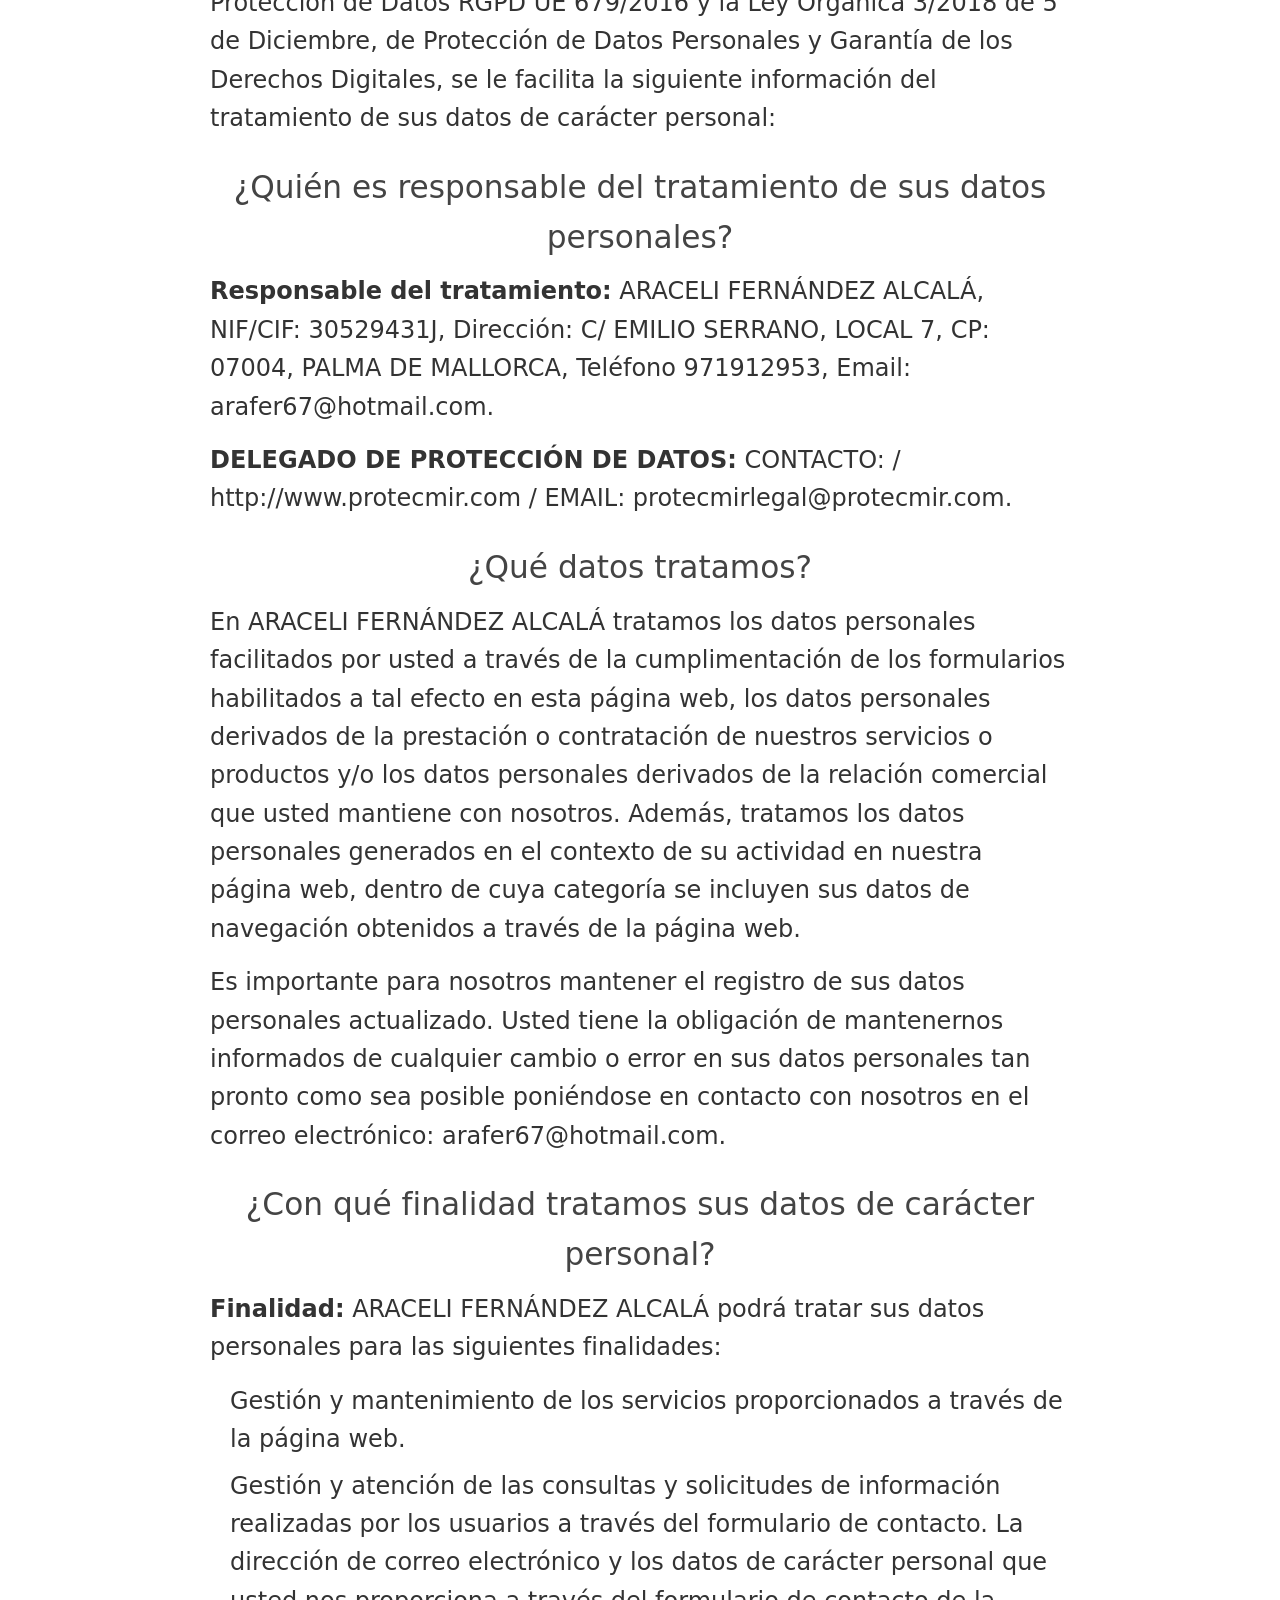
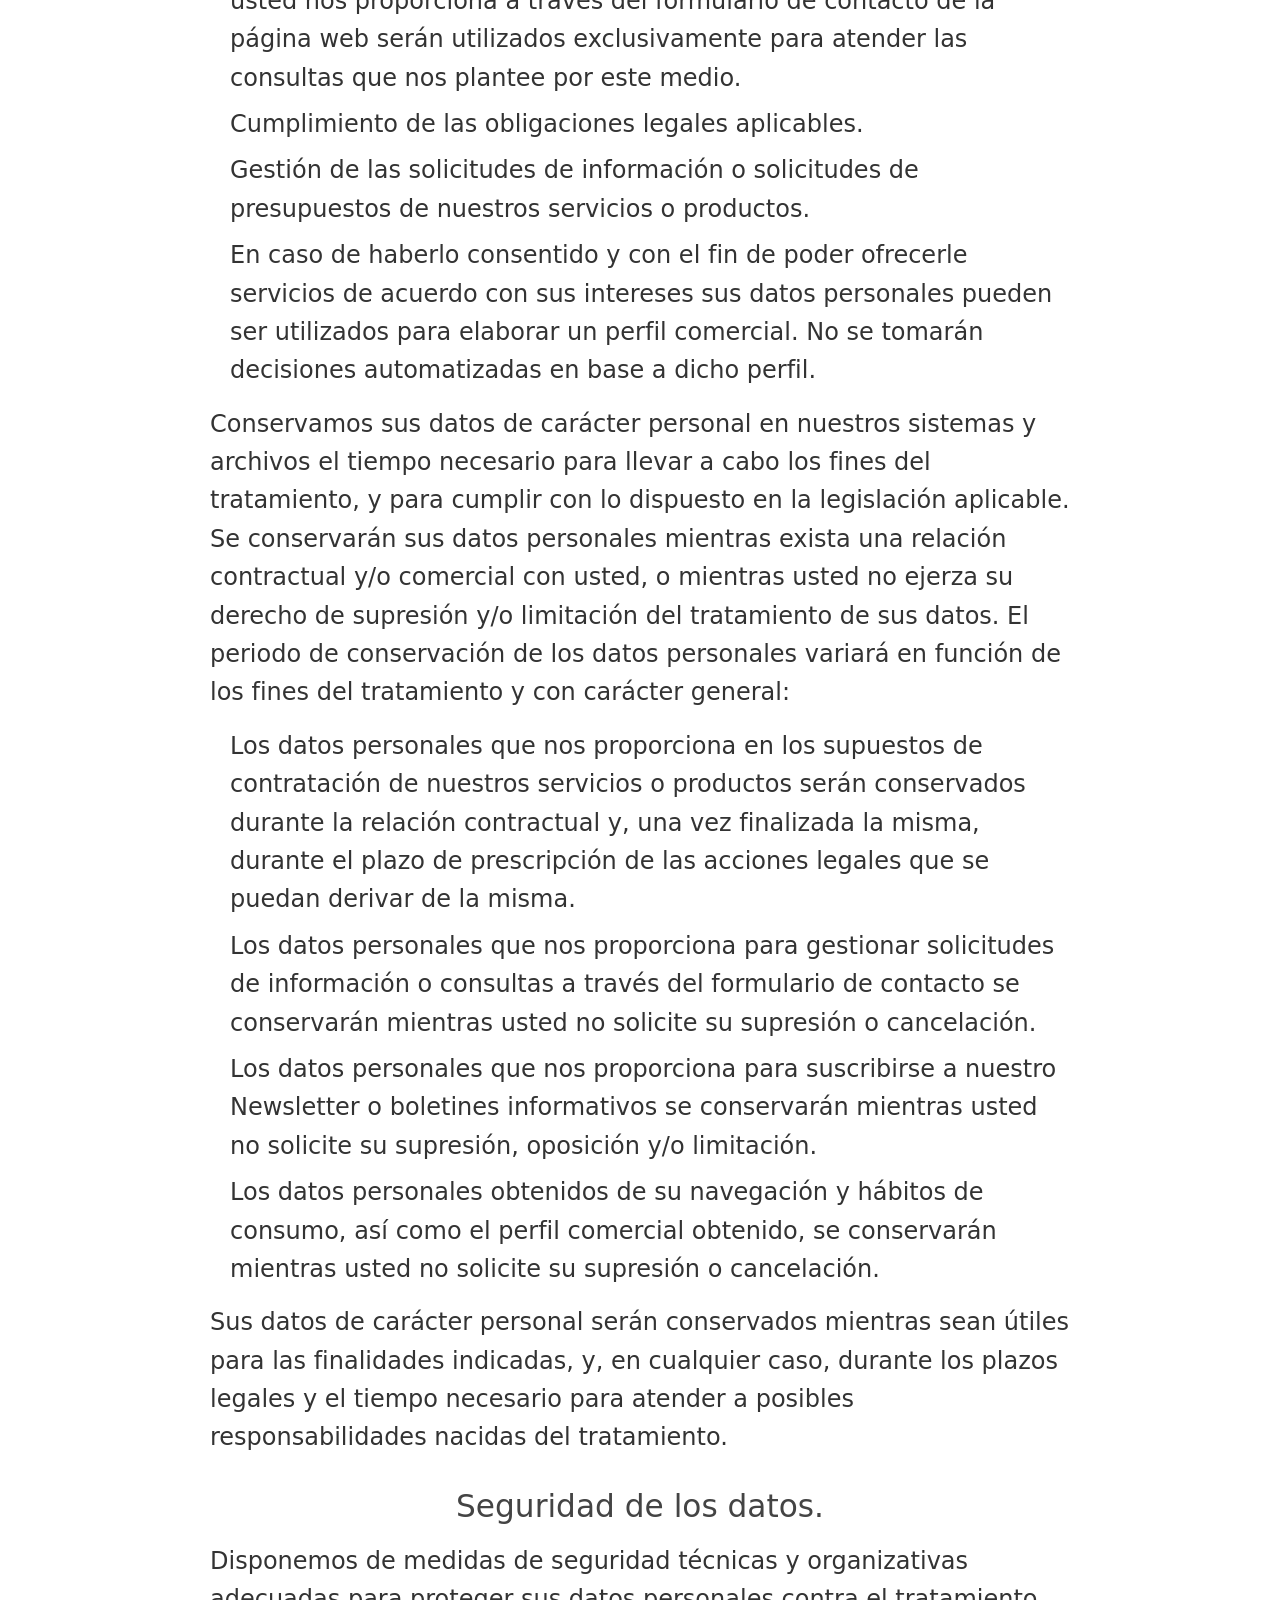
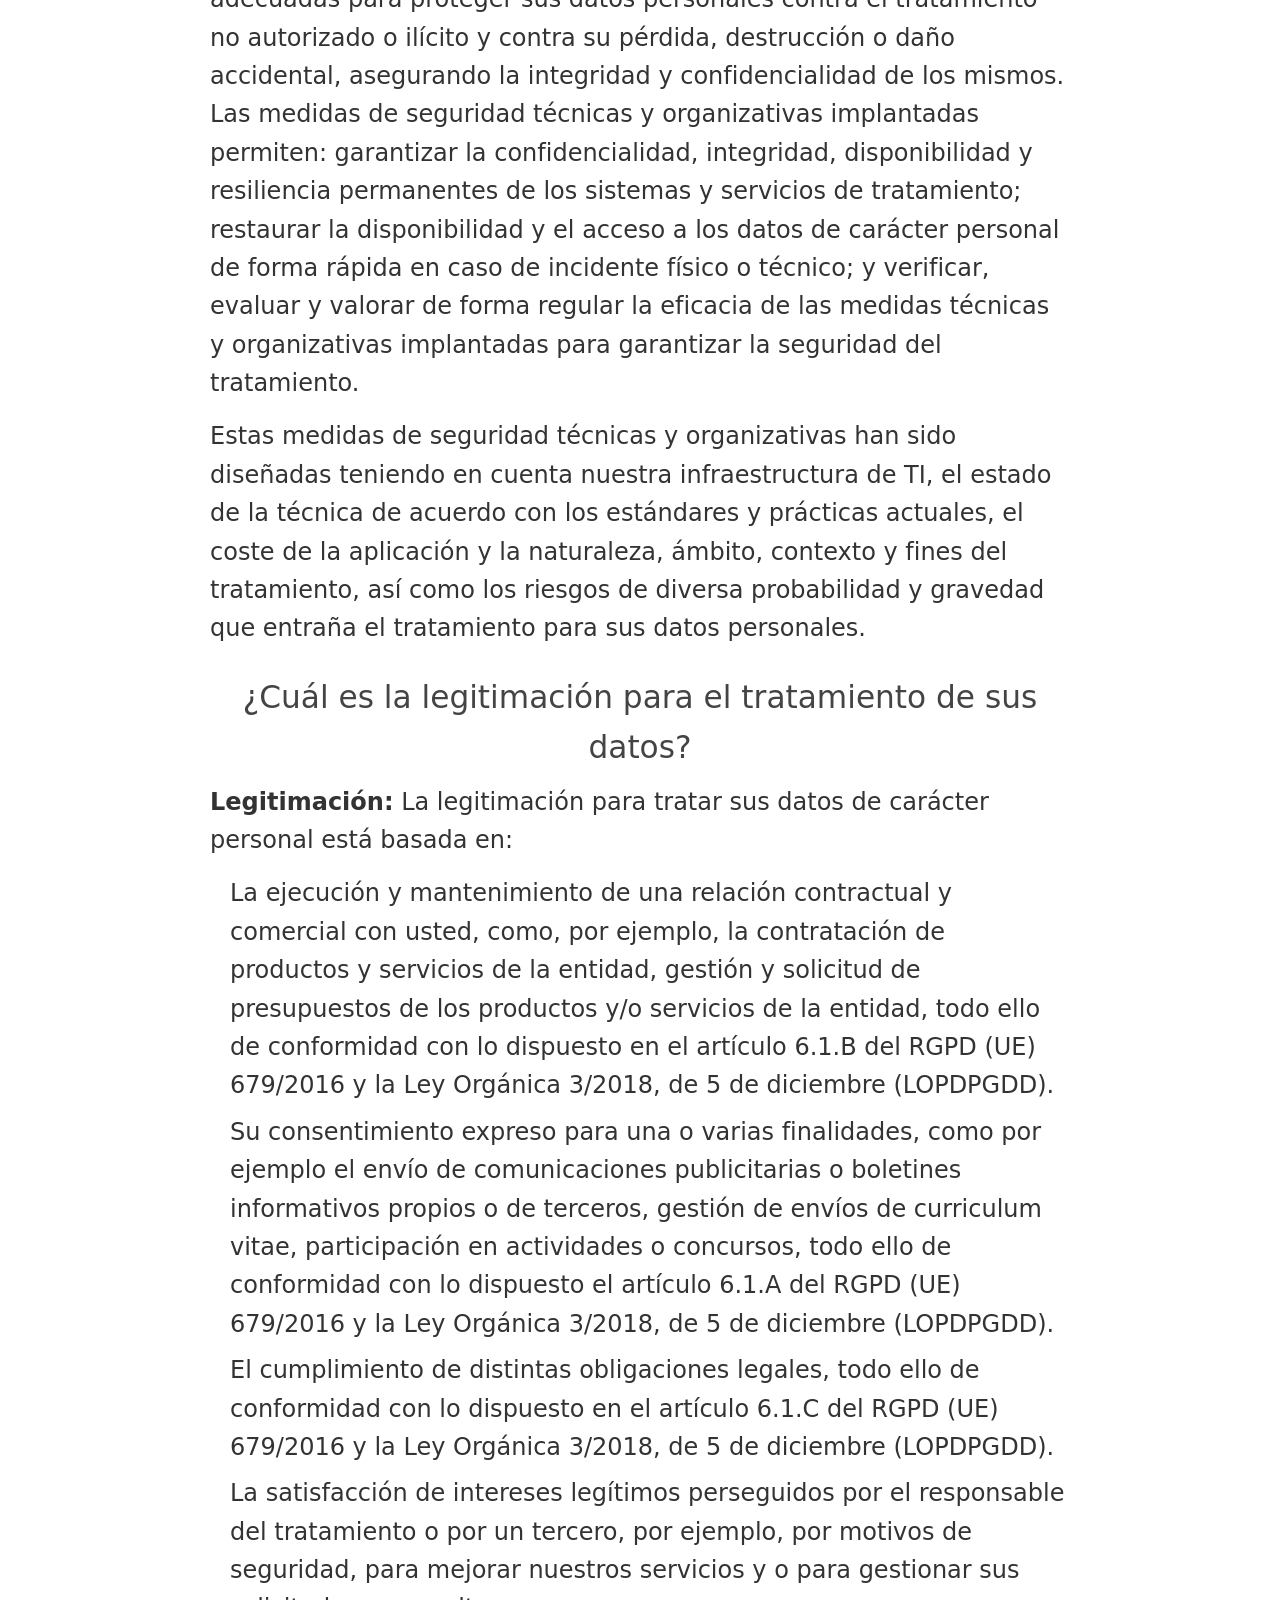
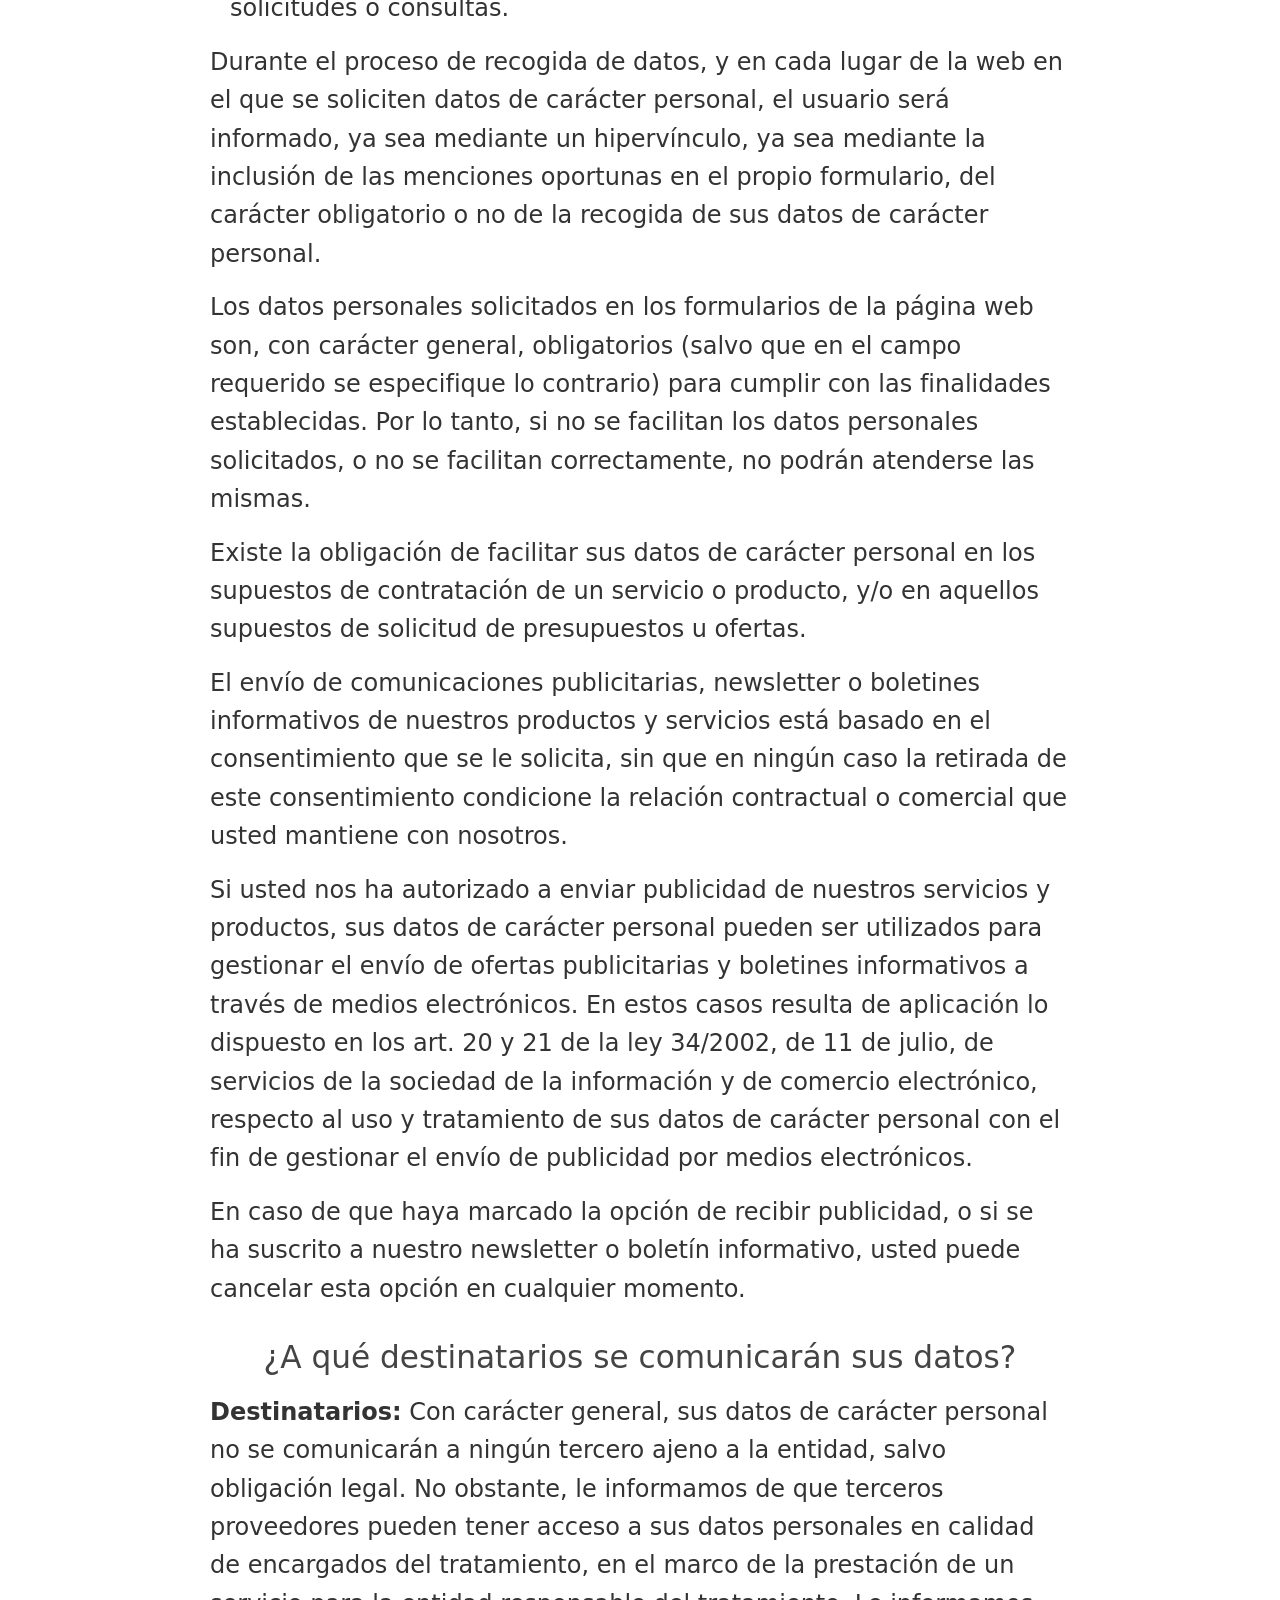
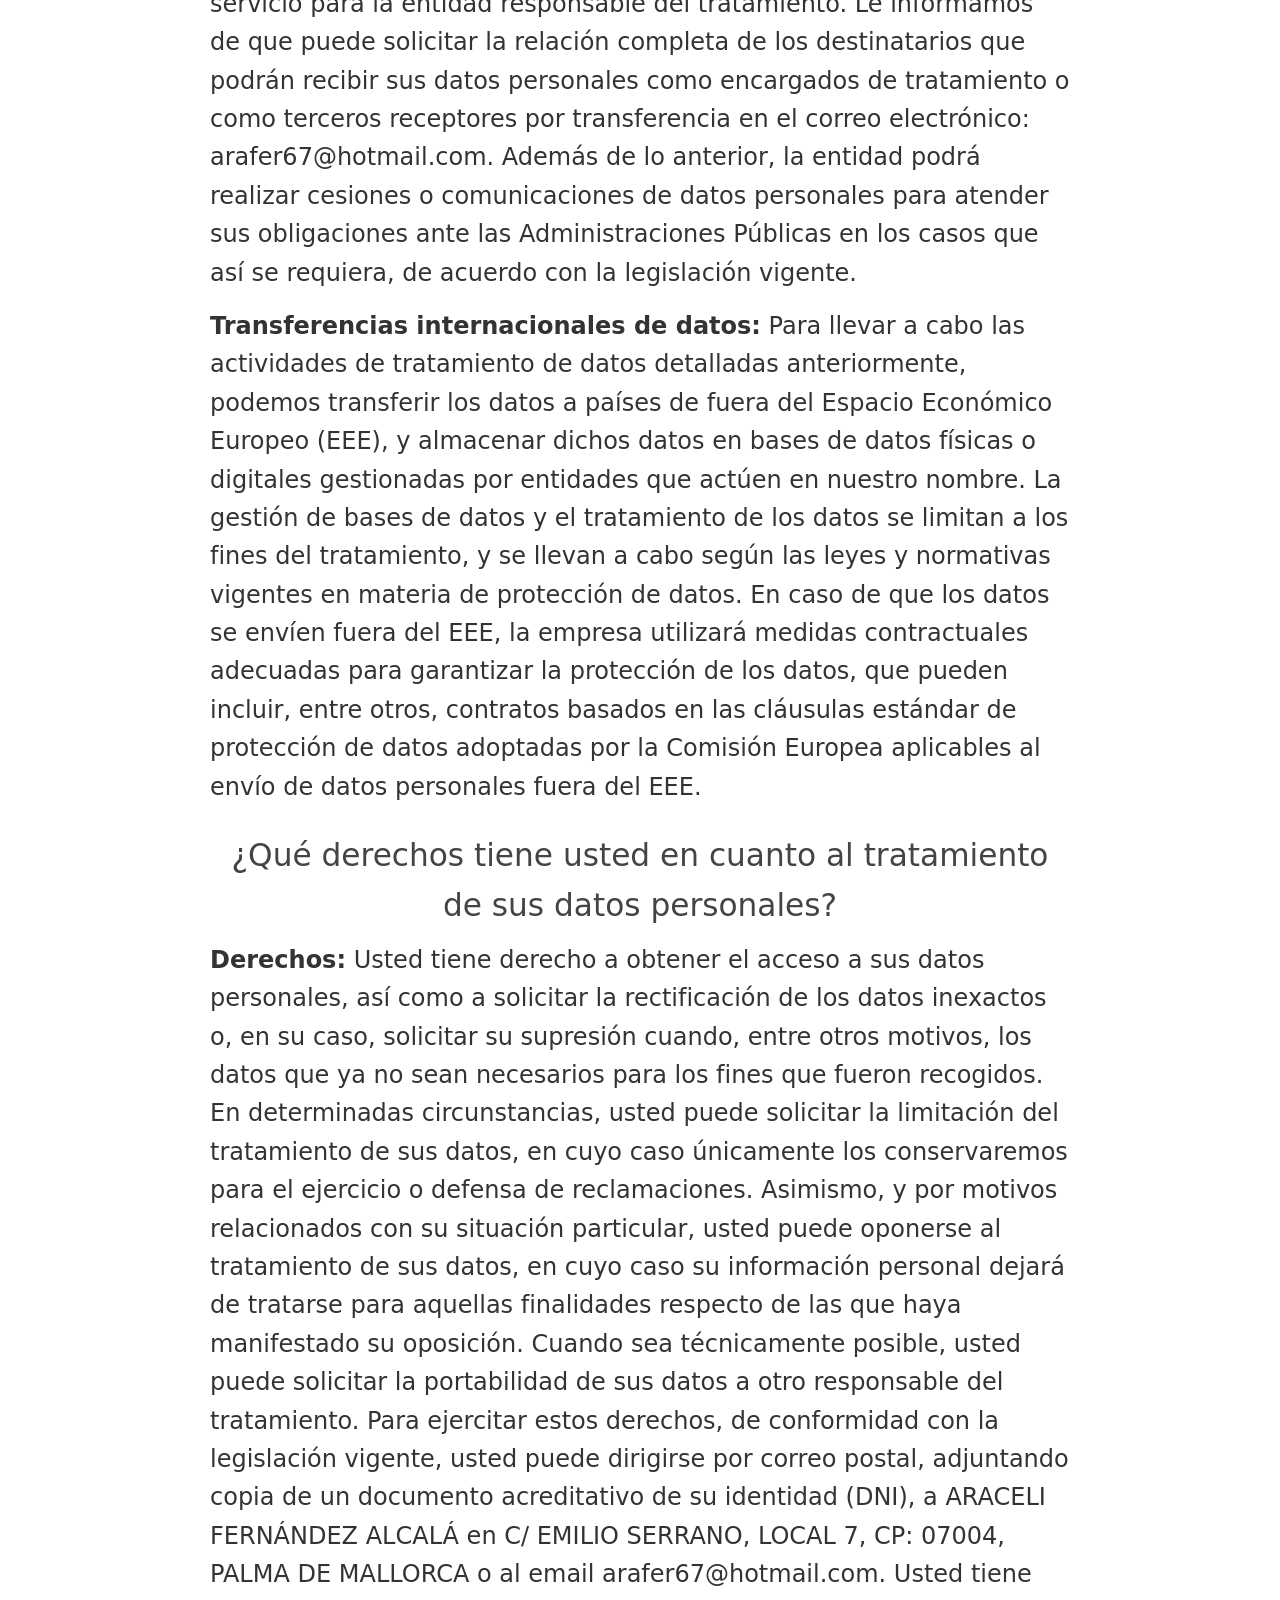
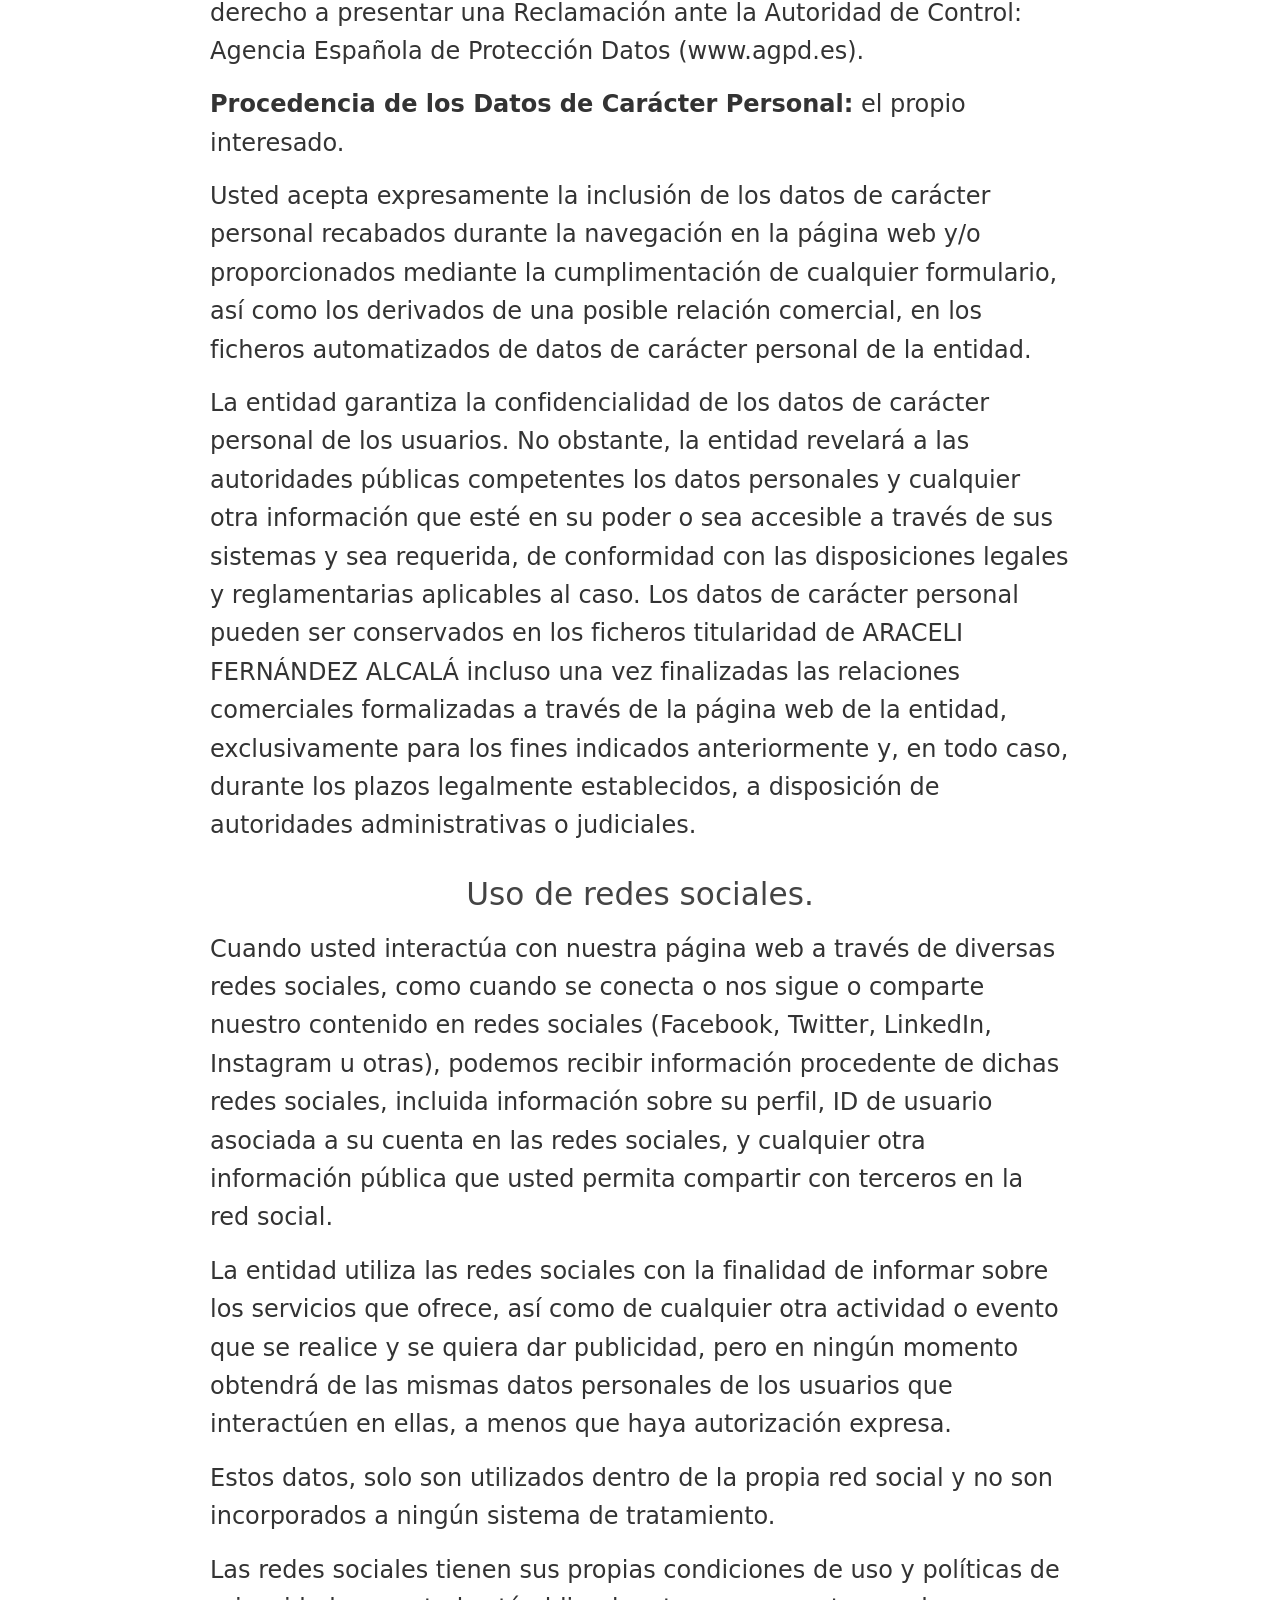
<file: textos-legales.html>
<!DOCTYPE html>
<html lang="es">
    
    <head>
        <meta charset="UTF-8">
        <title>Textos Legales - Peluquería Araceli</title>
        <link rel="stylesheet" href="reset.css">
        <link rel="stylesheet" href="estilo.css">
        <link rel="icon" href="favicon.png" type="image/png">
        <meta name="viewport" content="width=device-width, initial-scale=1.0">
        <style>
            .legal-container {
                text-align: left;
                padding: 40px 20px;
                line-height: 1.6;
                max-width: 900px;
                margin: 0 auto;
                color: #333;
            }
            .legal-container h2 {
                text-align: center;

                margin-top: 40px;
                margin-bottom: 20px;
                font-size: 1.8em;
                border-bottom: 2px solid ;
                padding-bottom: 5px;
            }
            .legal-container h3 {
                text-align: center;
                margin-top: 25px;
                margin-bottom: 10px;
                font-size: 1.3em;
                color: #444;
            }
            .legal-container p {
                margin-bottom: 15px;
            }
            .legal-container ul {
                margin-bottom: 15px;
                padding-left: 20px;
            }
            .legal-container li {
                margin-bottom: 8px;
            }
            .cookie-table {
                width: 100%;
                border-collapse: collapse;
                margin: 20px 0;
                font-size: 0.95em;
            }
            .cookie-table th, .cookie-table td {
                border: 1px solid #ddd;
                padding: 10px;
                text-align: left;
            }
            .cookie-table th {
                background-color: #f2f2f2;
                color: #333;
            }
        </style>
    </head> 

    <body>

        <header>
           <img src="favicon.png" alt="logotipo del sitio web">
           <nav>
                <ul>
                    <li><h1><strong><a href="index.html#section1">SERVICIOS</a></strong></h1></li>  
                    <li><h1><strong><a href="index.html#section2">GALERÍA</a></strong></h1></li>
                    <li><h1><strong><a href="index.html#section3">PRODUCTOS</a></strong></h1></li>
                    <li><h1><strong><a href="index.html#section4">UBICACIÓN</a></strong></h1></li>             
                    <li><h1><strong><a href="index.html#section5">OPINIONES</a></strong></h1></li>
                </ul>
            </nav>
        </header>

        <div class="legal-container">
            
            <!-- AVISO LEGAL -->
            <h2>AVISO LEGAL</h2>
            <p>De conformidad con lo dispuesto en los artículos 10 y 11 de la Ley 34/2002, de 11 de julio, de Servicios de la Sociedad de la Información y de Comercio Electrónico se pone a disposición de los usuarios y visitantes la información legal relativa a la entidad propietaria del sitio web ubicado en la dirección de Internet www.aracelipeluqueria.es,</p>
            
            <h3>Titular de la página web:</h3>
            <p><strong>Denominación social:</strong> ARACELI FERNÁNDEZ ALCALÁ<br>
            <strong>CIF/NIF:</strong> 30529431J<br>
            <strong>Domicilio:</strong> C/ EMILIO SERRANO, LOCAL 7 07004 PALMA DE MALLORCA, ILLES BALEARS<br>
            <strong>Dirección de correo electrónico:</strong> arafer67@hotmail.com<br>
            <strong>Teléfono:</strong> 971912953<br>
            <strong>Actividad:</strong> peluquería</p>

            <h3>Condiciones de uso:</h3>
            <p>Para navegar en esta página web como visitante o para registrarse y poder acceder a los servicios ofrecidos por ARACELI FERNÁNDEZ ALCALÁ, se deberán aceptar las siguientes condiciones de servicio y uso:</p>
            <p>a) El usuario asume las presentes condiciones generales de uso y servicio de la página web www.aracelipeluqueria.es.</p>
            <p>Si el usuario no acepta las presentes condiciones, no podrá hacer uso de los servicios y contenidos de la página web www.aracelipeluqueria.es.</p>
            <p>b)Las presentes condiciones de uso regulan el acceso y utilización de la página web www.aracelipeluqueria.es. La utilización de esta web le atribuye la condición de usuario desde el acceso e inicio de la navegación en la misma. Desde el momento de acceso a cualquiera de sus contenidos, el usuario acepta de manera expresa las presentes condiciones generales. El usuario acepta las condiciones particulares aplicables de los diferentes servicios que oferta la entidad en la web a la que accede.</p>
            <p>c) A través de la página web, www.aracelipeluqueria.es se facilita a los usuarios el acceso y la utilización de diversa información y diversos servicios.</p>
            <p>d) El usuario debe ser mayor de edad para utilizar los servicios de la web www.aracelipeluqueria.es. Los menores de 18 años sólo podrán utilizar los Servicios de la Web www.aracelipeluqueria.es bajo la supervisión de un progenitor o un tutor legal.</p>
            <p>e) El usuario se compromete a realizar un uso adecuado de los contenidos y servicios de la página web www.aracelipeluqueria.es. Este uso debe realizarse de conformidad con la Ley, las buenas costumbres, el orden público y con lo dispuesto en las presentes condiciones generales.</p>
            <p>f) Con carácter general, para la prestación de los servicios y el acceso a la información de la página web no se exige la previa suscripción o registro del usuario. No obstante, ARACELI FERNÁNDEZ ALCALÁ condiciona la utilización de algunos de los servicios, ofertados en la web a la previa cumplimentación del correspondiente registro o formulario de recogida de datos de carácter personal del usuario. El citado registro se efectuará en la forma expresamente indicada en el propio servicio o en las condiciones particulares que, en su caso, lo regulen.</p>
            <p>g) El usuario asume la obligación de no realizar ninguna actuación que pueda dañar, inutilizar, hacer inaccesible o deteriorar los contenidos, los servicios y/o impedir un normal disfrute de la página web www.aracelipeluqueria.es por otros usuarios. En particular, y a título meramente enunciativo y no limitativo, el usuario se compromete a:</p>
            <p> No realizar ninguna acción que pueda afectar, destruir, alterar, inutilizar o dañar datos de carácter personal, programas o documentos electrónicos que se encuentren en la web.</p>
            <p> No introducir, almacenar o difundir ningún programa de ordenador, datos, virus o código que sea susceptible de causar daños en la página web, en cualquiera de los servicios, o en cualquiera de los equipos, sistemas o redes de la entidad, de cualquier otro usuario y/o de cualquier proveedor de la entidad.</p>


            <h3>Modificaciones.</h3>
            <p>La entidad se reserva el derecho a modificar unilateralmente en cualquier momento las presentes condiciones debido a la existencia de nuevas circunstancias económicas y/o comerciales que así lo aconsejen, así como por la modificación, evolución y promulgación de leyes, reglamentos y normas de aplicación que afecten a la prestación del servicio y/o aspectos conexos a ello. En estos casos, se procederá a su publicación y aviso con la máxima antelación posible. De igual modo, se reserva el derecho a modificar, unilateralmente en cualquier momento la presentación y configuración de la web.</p>

            <h3>Enlaces con terceros.</h3>
            <p>El presente Aviso Legal se refiere únicamente a la página web, y no se aplica a los enlaces o a las páginas web de terceros accesibles a través de la página web. La entidad no es responsable del contenido de ninguna de las páginas web de destino de un enlace, ni de ningún enlace incluido en una página web a la que se llegue desde la web de la entidad.</p>

            <h3>Propiedad Intelectual.</h3>
            <p>Todos los contenidos de la página web son titularidad exclusiva de la entidad y, con carácter enunciativo, que no limitativo, el diseño gráfico, código fuente, logos, textos, gráficos, ilustraciones, fotografías, y demás elementos que aparecen en la página web. Así mismo los nombres comerciales, marcas o signos distintivos de cualquier clase contenidos en la página web están protegidos por la Ley de propiedad intelectual e industrial. Corresponde a la entidad el ejercicio exclusivo de los derechos de explotación de la propiedad intelectual mencionada, en cualquier forma y, en especial, los derechos de reproducción, distribución y comunicación pública. El usuario tiene prohibido cualquier uso no consentido total o parcial de cualquiera de los contenidos de la página web que integran los derechos de propiedad intelectual o industrial de la entidad sobre la página y/o sus contenidos.</p>
            <p>La entidad se reserva el derecho a realizar cualquier tipo de acción legal contra cualquier usuario que realice una acción que implique reproducción, distribución, comercialización, transformación y, en general, cualquier otra forma de explotación, por cualquier procedimiento, de todo o parte de los contenidos de la página web, y que constituya una infracción de los derechos de propiedad intelectual y/o industrial de la misma.</p>

            <h3>Notificaciones.</h3>
            <p>A los efectos de las presentes condiciones generales, y para cualquier comunicación que sea precisa entre la entidad y el usuario, este último deberá hacer uso del correo electrónico arafer67@hotmail.com. Las comunicaciones de la entidad al usuario se realizarán conforme a los datos de carácter personal aportados por este último al registrarse en la página web www.aracelipeluqueria.es El usuario acepta expresamente y para todas las comunicaciones relacionadas con la utilización de la página web y/o la contratación de los servicios ofertados en la misma, la utilización del correo electrónico como procedimiento válido para la remisión de estas comunicaciones.</p>

            <h3>Información de reseñas comerciales.</h3>
            <p>De conformidad con lo previsto en el artículo 20 del TRLGDCU, se le informa de que la empresa/entidad no puede garantizar que las reseñas publicadas en la página web o en nuestros perfiles de redes sociales han sido efectuadas por clientes o usuarios que han utilizado o contratado nuestros productos o servicios.</p>

            <h3>Legislación aplicable.</h3>
            <p>Las relaciones establecidas entre el titular de la página web y el usuario se regirán por la normativa española vigente, y la resolución de cualquier posible controversia que pueda surgir quedará sometida a los Juzgados y Tribunales competentes. En el caso de que el usuario tenga la condición de consumidor, serán competentes los Juzgados y Tribunales que correspondan según lo previsto en la normativa de consumidores vigente.</p>

            <hr style="border: 0; border-top: 1px solid #BDBDBD; margin: 40px 0;">

            <!-- POLÍTICA DE PRIVACIDAD -->
            <h2>POLÍTICA DE PRIVACIDAD</h2>
            <p>De conformidad con lo dispuesto en el Reglamento General de Protección de Datos RGPD UE 679/2016 y la Ley Orgánica 3/2018 de 5 de Diciembre, de Protección de Datos Personales y Garantía de los Derechos Digitales, se le facilita la siguiente información del tratamiento de sus datos de carácter personal:</p>

            <h3>¿Quién es responsable del tratamiento de sus datos personales?</h3>
            <p><strong>Responsable del tratamiento:</strong> ARACELI FERNÁNDEZ ALCALÁ, NIF/CIF: 30529431J, Dirección: C/ EMILIO SERRANO, LOCAL 7, CP: 07004, PALMA DE MALLORCA, Teléfono 971912953, Email: arafer67@hotmail.com.</p>
            <p><strong>DELEGADO DE PROTECCIÓN DE DATOS:</strong> CONTACTO: / http://www.protecmir.com / EMAIL: protecmirlegal@protecmir.com.</p>

            <h3>¿Qué datos tratamos?</h3>
            <p>En ARACELI FERNÁNDEZ ALCALÁ tratamos los datos personales facilitados por usted a través de la cumplimentación de los formularios habilitados a tal efecto en esta página web, los datos personales derivados de la prestación o contratación de nuestros servicios o productos y/o los datos personales derivados de la relación comercial que usted mantiene con nosotros. Además, tratamos los datos personales generados en el contexto de su actividad en nuestra página web, dentro de cuya categoría se incluyen sus datos de navegación obtenidos a través de la página web.</p>
            <p>Es importante para nosotros mantener el registro de sus datos personales actualizado. Usted tiene la obligación de mantenernos informados de cualquier cambio o error en sus datos personales tan pronto como sea posible poniéndose en contacto con nosotros en el correo electrónico: arafer67@hotmail.com.</p>

            <h3>¿Con qué finalidad tratamos sus datos de carácter personal?</h3>
            <p><strong>Finalidad:</strong> ARACELI FERNÁNDEZ ALCALÁ podrá tratar sus datos personales para las siguientes finalidades:</p>
            <ul>
                <li>Gestión y mantenimiento de los servicios proporcionados a través de la página web.</li>
                <li>Gestión y atención de las consultas y solicitudes de información realizadas por los usuarios a través del formulario de contacto. La dirección de correo electrónico y los datos de carácter personal que usted nos proporciona a través del formulario de contacto de la página web serán utilizados exclusivamente para atender las consultas que nos plantee por este medio.</li>
                <li>Cumplimiento de las obligaciones legales aplicables.</li>
                <li>Gestión de las solicitudes de información o solicitudes de presupuestos de nuestros servicios o productos.</li>
                <li>En caso de haberlo consentido y con el fin de poder ofrecerle servicios de acuerdo con sus intereses sus datos personales pueden ser utilizados para elaborar un perfil comercial. No se tomarán decisiones automatizadas en base a dicho perfil.</li>
            </ul>
            <p>Conservamos sus datos de carácter personal en nuestros sistemas y archivos el tiempo necesario para llevar a cabo los fines del tratamiento, y para cumplir con lo dispuesto en la legislación aplicable. Se conservarán sus datos personales mientras exista una relación contractual y/o comercial con usted, o mientras usted no ejerza su derecho de supresión y/o limitación del tratamiento de sus datos. El periodo de conservación de los datos personales variará en función de los fines del tratamiento y con carácter general:</p>
            <ul>
                <li>Los datos personales que nos proporciona en los supuestos de contratación de nuestros servicios o productos serán conservados durante la relación contractual y, una vez finalizada la misma, durante el plazo de prescripción de las acciones legales que se puedan derivar de la misma.</li>
                <li>Los datos personales que nos proporciona para gestionar solicitudes de información o consultas a través del formulario de contacto se conservarán mientras usted no solicite su supresión o cancelación.</li>
                <li>Los datos personales que nos proporciona para suscribirse a nuestro Newsletter o boletines informativos se conservarán mientras usted no solicite su supresión, oposición y/o limitación.</li>
                <li>Los datos personales obtenidos de su navegación y hábitos de consumo, así como el perfil comercial obtenido, se conservarán mientras usted no solicite su supresión o cancelación.</li>
            </ul>
            <p>Sus datos de carácter personal serán conservados mientras sean útiles para las finalidades indicadas, y, en cualquier caso, durante los plazos legales y el tiempo necesario para atender a posibles responsabilidades nacidas del tratamiento.</p>

            <h3>Seguridad de los datos.</h3>
            <p>Disponemos de medidas de seguridad técnicas y organizativas adecuadas para proteger sus datos personales contra el tratamiento no autorizado o ilícito y contra su pérdida, destrucción o daño accidental, asegurando la integridad y confidencialidad de los mismos. Las medidas de seguridad técnicas y organizativas implantadas permiten: garantizar la confidencialidad, integridad, disponibilidad y resiliencia permanentes de los sistemas y servicios de tratamiento; restaurar la disponibilidad y el acceso a los datos de carácter personal de forma rápida en caso de incidente físico o técnico; y verificar, evaluar y valorar de forma regular la eficacia de las medidas técnicas y organizativas implantadas para garantizar la seguridad del tratamiento.</p>
            <p>Estas medidas de seguridad técnicas y organizativas han sido diseñadas teniendo en cuenta nuestra infraestructura de TI, el estado de la técnica de acuerdo con los estándares y prácticas actuales, el coste de la aplicación y la naturaleza, ámbito, contexto y fines del tratamiento, así como los riesgos de diversa probabilidad y gravedad que entraña el tratamiento para sus datos personales.</p>

            <h3>¿Cuál es la legitimación para el tratamiento de sus datos?</h3>
            <p><strong>Legitimación:</strong> La legitimación para tratar sus datos de carácter personal está basada en:</p>
            <ul>
                <li>La ejecución y mantenimiento de una relación contractual y comercial con usted, como, por ejemplo, la contratación de productos y servicios de la entidad, gestión y solicitud de presupuestos de los productos y/o servicios de la entidad, todo ello de conformidad con lo dispuesto en el artículo 6.1.B del RGPD (UE) 679/2016 y la Ley Orgánica 3/2018, de 5 de diciembre (LOPDPGDD).</li>
                <li>Su consentimiento expreso para una o varias finalidades, como por ejemplo el envío de comunicaciones publicitarias o boletines informativos propios o de terceros, gestión de envíos de curriculum vitae, participación en actividades o concursos, todo ello de conformidad con lo dispuesto el artículo 6.1.A del RGPD (UE) 679/2016 y la Ley Orgánica 3/2018, de 5 de diciembre (LOPDPGDD).</li>
                <li>El cumplimiento de distintas obligaciones legales, todo ello de conformidad con lo dispuesto en el artículo 6.1.C del RGPD (UE) 679/2016 y la Ley Orgánica 3/2018, de 5 de diciembre (LOPDPGDD).</li>
                <li>La satisfacción de intereses legítimos perseguidos por el responsable del tratamiento o por un tercero, por ejemplo, por motivos de seguridad, para mejorar nuestros servicios y o para gestionar sus solicitudes o consultas.</li>
            </ul>
            <p>Durante el proceso de recogida de datos, y en cada lugar de la web en el que se soliciten datos de carácter personal, el usuario será informado, ya sea mediante un hipervínculo, ya sea mediante la inclusión de las menciones oportunas en el propio formulario, del carácter obligatorio o no de la recogida de sus datos de carácter personal.</p>
            <p>Los datos personales solicitados en los formularios de la página web son, con carácter general, obligatorios (salvo que en el campo requerido se especifique lo contrario) para cumplir con las finalidades establecidas. Por lo tanto, si no se facilitan los datos personales solicitados, o no se facilitan correctamente, no podrán atenderse las mismas.</p>
            <p>Existe la obligación de facilitar sus datos de carácter personal en los supuestos de contratación de un servicio o producto, y/o en aquellos supuestos de solicitud de presupuestos u ofertas.</p>
            <p>El envío de comunicaciones publicitarias, newsletter o boletines informativos de nuestros productos y servicios está basado en el consentimiento que se le solicita, sin que en ningún caso la retirada de este consentimiento condicione la relación contractual o comercial que usted mantiene con nosotros.</p>
            <p>Si usted nos ha autorizado a enviar publicidad de nuestros servicios y productos, sus datos de carácter personal pueden ser utilizados para gestionar el envío de ofertas publicitarias y boletines informativos a través de medios electrónicos. En estos casos resulta de aplicación lo dispuesto en los art. 20 y 21 de la ley 34/2002, de 11 de julio, de servicios de la sociedad de la información y de comercio electrónico, respecto al uso y tratamiento de sus datos de carácter personal con el fin de gestionar el envío de publicidad por medios electrónicos.</p>
            <p>En caso de que haya marcado la opción de recibir publicidad, o si se ha suscrito a nuestro newsletter o boletín informativo, usted puede cancelar esta opción en cualquier momento.</p>

            <h3>¿A qué destinatarios se comunicarán sus datos?</h3>
            <p><strong>Destinatarios:</strong> Con carácter general, sus datos de carácter personal no se comunicarán a ningún tercero ajeno a la entidad, salvo obligación legal. No obstante, le informamos de que terceros proveedores pueden tener acceso a sus datos personales en calidad de encargados del tratamiento, en el marco de la prestación de un servicio para la entidad responsable del tratamiento. Le informamos de que puede solicitar la relación completa de los destinatarios que podrán recibir sus datos personales como encargados de tratamiento o como terceros receptores por transferencia en el correo electrónico: arafer67@hotmail.com. Además de lo anterior, la entidad podrá realizar cesiones o comunicaciones de datos personales para atender sus obligaciones ante las Administraciones Públicas en los casos que así se requiera, de acuerdo con la legislación vigente.</p>
            <p><strong>Transferencias internacionales de datos:</strong> Para llevar a cabo las actividades de tratamiento de datos detalladas anteriormente, podemos transferir los datos a países de fuera del Espacio Económico Europeo (EEE), y almacenar dichos datos en bases de datos físicas o digitales gestionadas por entidades que actúen en nuestro nombre. La gestión de bases de datos y el tratamiento de los datos se limitan a los fines del tratamiento, y se llevan a cabo según las leyes y normativas vigentes en materia de protección de datos. En caso de que los datos se envíen fuera del EEE, la empresa utilizará medidas contractuales adecuadas para garantizar la protección de los datos, que pueden incluir, entre otros, contratos basados en las cláusulas estándar de protección de datos adoptadas por la Comisión Europea aplicables al envío de datos personales fuera del EEE.</p>

            <h3>¿Qué derechos tiene usted en cuanto al tratamiento de sus datos personales?</h3>
            <p><strong>Derechos:</strong> Usted tiene derecho a obtener el acceso a sus datos personales, así como a solicitar la rectificación de los datos inexactos o, en su caso, solicitar su supresión cuando, entre otros motivos, los datos que ya no sean necesarios para los fines que fueron recogidos. En determinadas circunstancias, usted puede solicitar la limitación del tratamiento de sus datos, en cuyo caso únicamente los conservaremos para el ejercicio o defensa de reclamaciones. Asimismo, y por motivos relacionados con su situación particular, usted puede oponerse al tratamiento de sus datos, en cuyo caso su información personal dejará de tratarse para aquellas finalidades respecto de las que haya manifestado su oposición. Cuando sea técnicamente posible, usted puede solicitar la portabilidad de sus datos a otro responsable del tratamiento. Para ejercitar estos derechos, de conformidad con la legislación vigente, usted puede dirigirse por correo postal, adjuntando copia de un documento acreditativo de su identidad (DNI), a ARACELI FERNÁNDEZ ALCALÁ en C/ EMILIO SERRANO, LOCAL 7, CP: 07004, PALMA DE MALLORCA o al email arafer67@hotmail.com. Usted tiene derecho a presentar una Reclamación ante la Autoridad de Control: Agencia Española de Protección Datos (www.agpd.es).</p>
            <p><strong>Procedencia de los Datos de Carácter Personal:</strong> el propio interesado.</p>
            <p>Usted acepta expresamente la inclusión de los datos de carácter personal recabados durante la navegación en la página web y/o proporcionados mediante la cumplimentación de cualquier formulario, así como los derivados de una posible relación comercial, en los ficheros automatizados de datos de carácter personal de la entidad.</p>
            <p>La entidad garantiza la confidencialidad de los datos de carácter personal de los usuarios. No obstante, la entidad revelará a las autoridades públicas competentes los datos personales y cualquier otra información que esté en su poder o sea accesible a través de sus sistemas y sea requerida, de conformidad con las disposiciones legales y reglamentarias aplicables al caso. Los datos de carácter personal pueden ser conservados en los ficheros titularidad de ARACELI FERNÁNDEZ ALCALÁ incluso una vez finalizadas las relaciones comerciales formalizadas a través de la página web de la entidad, exclusivamente para los fines indicados anteriormente y, en todo caso, durante los plazos legalmente establecidos, a disposición de autoridades administrativas o judiciales.</p>

            <h3>Uso de redes sociales.</h3>
            <p>Cuando usted interactúa con nuestra página web a través de diversas redes sociales, como cuando se conecta o nos sigue o comparte nuestro contenido en redes sociales (Facebook, Twitter, LinkedIn, Instagram u otras), podemos recibir información procedente de dichas redes sociales, incluida información sobre su perfil, ID de usuario asociada a su cuenta en las redes sociales, y cualquier otra información pública que usted permita compartir con terceros en la red social.</p>
            <p>La entidad utiliza las redes sociales con la finalidad de informar sobre los servicios que ofrece, así como de cualquier otra actividad o evento que se realice y se quiera dar publicidad, pero en ningún momento obtendrá de las mismas datos personales de los usuarios que interactúen en ellas, a menos que haya autorización expresa.</p>
            <p>Estos datos, solo son utilizados dentro de la propia red social y no son incorporados a ningún sistema de tratamiento.</p>
            <p>Las redes sociales tienen sus propias condiciones de uso y políticas de privacidad que usted está obligado a tener en cuenta y a observar su cumplimiento si hace uso de ellas.</p>

            <hr style="border: 0; border-top: 1px solid #BDBDBD; margin: 40px 0;">

            <!-- POLÍTICA DE COOKIES -->
            <h2>POLÍTICA DE COOKIES</h2>
            <p>La entidad ARACELI FERNÁNDEZ ALCALÁ, con NIF/CIF: 30529431J, domicilio en la C/ EMILIO SERRANO, LOCAL 7 07004 PALMA DE MALLORCA, ILLES BALEARS, dirección de correo electrónico: arafer67@hotmail.com y web: www.aracelipeluqueria.es informa al usuario de manera expresa de que, de conformidad con el art. 22.2 de la Ley 34/2002, de 11 de julio, de servicios de la sociedad de la información y de comercio electrónico (LSSI), esta web utiliza cookies con el objetivo de prestar un mejor servicio y proporcionarle una mejor experiencia de navegación.</p>
            <p>En la presente Política de Cookies encontrará la descripción y finalidad de cada una de las cookies utilizadas, así como su nombre, el servidor de envío, su caducidad e información de cómo verificar si existe transferencia internacional de datos.</p>
            <p>Queremos informarle de manera clara y precisa sobre las cookies que utilizamos, detallando a continuación: qué es una cookie, para qué sirve, qué tipos de cookies utilizamos, cuál es su finalidad y cómo puede configurarlas o deshabilitarlas si así lo desea.</p>

            <h3>¿Qué es una 'cookie'?</h3>
            <p>Una 'cookie' es un fichero que se descarga en los sitios web y que determinadas páginas web envían al navegador, y que se almacenan en el terminal del usuario, el cual puede ser un ordenador personal, un teléfono móvil, una tableta, etc. Estos archivos permiten que el sitio web recuerde información sobre su visita, como el idioma y las opciones preferidas, lo que le permite recuperar información sobre la navegación que se efectúa desde su equipo. De esta manera se pretende facilitar su próxima visita y hacer que el sitio, al personalizar su contenido, resulte más útil.</p>

            <h3>¿Cómo se utilizan las 'cookies'?</h3>
            <p>Al navegar por esta página web, el usuario está aceptando que se puedan instalar 'cookies' en su terminal, las cuales nos permiten conocer la siguiente información:</p>
            <ul>
                <li>Reconocerle como usuario.</li>
                <li>Obtener información sobre sus hábitos de navegación.</li>
                <li>Personalizar la forma en que se muestra el contenido.</li>
                <li>Información estadística del uso de la web.</li>
                <li>El login del usuario para mantener la sesión activa en la web.</li>
                <li>El formato de la web preferente en el acceso desde dispositivos móviles.</li>
                <li>Las últimas búsquedas realizadas en los servicios de la web y datos de personalización de estos servicios.</li>
                <li>Información sobre los anuncios que se muestran al usuario.</li>
                <li>Información de las encuestas en las que ha participado el usuario.</li>
                <li>Datos de la conexión con las redes sociales para los usuarios que acceden con su usuario de Facebook o Twitter.</li>
            </ul>
            <p>A continuación, podrá encontrar una clasificación de las cookies que existen y pueden llegar a ser utilizadas en nuestra web, teniendo en cuenta que una misma cookie puede estar incluida en más de una categoría.</p>

            <h3>Tipos de Cookies:</h3>
            <p><strong>A.- Tipos de cookies según el plazo de tiempo que permanecen activadas.</strong> Según el plazo de tiempo que permanecen activadas en el equipo terminal, esta web puede utilizar tanto 'cookies' temporales de sesión como 'cookies' permanentes.</p>
            <ol>
                <li><strong>'Cookies' de sesión:</strong> las 'cookies' de sesión almacenan datos únicamente mientras el usuario accede a la web. Se suelen emplear para almacenar información que sólo interesa conservar para la prestación del servicio solicitado por el usuario en una sola ocasión y desaparecen al terminar la sesión.</li>
                <li><strong>'Cookies' persistentes/permanentes:</strong> las 'cookies' persistentes/permanentes almacenan los datos en el terminal para que sean accedidos y utilizados en más de una sesión. Los datos que siguen almacenados en el terminal pueden ser accedidos y tratados durante un periodo definido por el responsable de la cookie, y que puede ir de unos minutos a varios años.</li>
            </ol>
            
            <p><strong>B.- Tipos de cookies según su finalidad.</strong> Según la finalidad para la que se traten los datos obtenidos a través de las 'cookies', la web puede utilizar:</p>
            <ol>
                <li><strong>'Cookies' estrictamente necesarias:</strong> las cookies estrictamente necesarias son absolutamente esenciales para que el sitio web funcione correctamente. Esta categoría solo incluye cookies que garantizan funcionalidades básicas y características de seguridad del sitio web. Estas cookies no almacenan ninguna información personal.</li>
                <li><strong>'Cookies' técnicas:</strong> son aquellas que permiten al usuario la navegación a través de una página web, plataforma o aplicación, y la utilización de las diferentes opciones o servicios que en ella existan como, por ejemplo, controlar el tráfico y la comunicación de datos, identificar la sesión, acceder a partes de acceso restringido, recordar los elementos que integran un pedido, realizar el proceso de compra de un pedido, realizar la solicitud de inscripción o participación en un evento, utilizar elementos de seguridad durante la navegación, almacenar contenidos para la difusión de videos o sonido o compartir contenidos a través de redes sociales.</li>
                <li><strong>'Cookies' de preferencias o personalización:</strong> son aquellas que permiten recordar información para que el usuario acceda al servicio con determinadas características que pueden diferenciar su experiencia de la de otros usuarios, como, por ejemplo, el idioma, el número de resultados a mostrar cuando el usuario realiza una búsqueda, el aspecto o contenido del servicio en función del tipo de navegador a través del cual el usuario accede al servicio o de la región desde la que accede al servicio, etc.</li>
                <li><strong>'Cookies' analíticas:</strong> son aquellas que, tratadas por nosotros o por terceros, nos permiten cuantificar el número de usuarios, y así realizar la medición y análisis estadístico de la utilización que hacen los usuarios del servicio ofertado. Para ello se analiza su navegación en nuestra página web con el fin de mejorar la oferta de productos o servicios disponibles.</li>
                <li><strong>'Cookies' de publicidad comportamental:</strong> son aquellas que permiten la gestión, de la forma más eficaz posible, de los espacios publicitarios que, en su caso, el editor haya incluido en una página web, aplicación o plataforma desde la que presta el servicio solicitado. Estas cookies almacenan información del comportamiento de los usuarios obtenida a través de la observación continuada de sus hábitos de navegación, lo que permite desarrollar un perfil específico para mostrar publicidad en función del mismo.</li>
            </ol>

            <p><strong>C.- Tipos de cookies según la entidad que las gestione.</strong> Según quién sea la entidad que gestione el equipo o dominio desde donde se envían las cookies y trate los datos que se obtengan, podemos distinguir:</p>
            <ol>
                <li><strong>'Cookies' propias:</strong> son aquellas que se envían al equipo terminal del usuario desde un equipo o dominio gestionado por el propio editor, y desde el que se presta el servicio solicitado por el usuario.</li>
                <li><strong>'Cookies' de terceros:</strong> son aquellas que se envían al equipo terminal del usuario desde un equipo o dominio que no es gestionado por el editor, sino por otra entidad que trata los datos obtenidos través de las cookies. En algunas páginas web se pueden instalar 'cookies' de terceros que permiten gestionar y mejorar los servicios ofrecidos. Por ejemplo, servicios estadísticos de Google Analytics y Comscore.</li>
            </ol>

            <p>Al navegar o utilizar nuestros servicios, el usuario acepta de manera expresa el uso que hacemos de las 'cookies'. Sin embargo, el usuario tiene la opción de impedir la generación de 'cookies' y la eliminación de las mismas mediante la selección de la correspondiente opción en su navegador. En caso de bloquear el uso de 'cookies' en su navegador, es posible que algunos servicios o funcionalidades de la página web no estén disponibles.</p>

            <h3>COOKIES DE TERCEROS GOOGLE</h3>
            <p>La Entidad utiliza en este sitio web las siguientes cookies para las que a continuación se exponen:</p>
            
            <table class="cookie-table">
                <thead>
                    <tr>
                        <th>Cookie ID</th>
                        <th>Tipo</th>
                        <th>Expiración / Duración</th>
                        <th>Dominio</th>
                        <th>Descripción / Finalidad</th>
                    </tr>
                </thead>
                <tbody>
                    <tr>
                        <td><strong>__Secure-1PAPISID</strong></td>
                        <td>Terceros (Proveedor Google)</td>
                        <td>Persistente (3 meses)</td>
                        <td>.google.com</td>
                        <td>PUBLICITARIA</td>
                    </tr>
                    <tr>
                        <td><strong>__Secure-1PSID</strong></td>
                        <td>Terceros (Proveedor Google)</td>
                        <td>Persistente (3 meses)</td>
                        <td>.google.com</td>
                        <td>PUBLICITARIA</td>
                    </tr>
                    <tr>
                        <td><strong>__Secure-1PSIDCC</strong></td>
                        <td>Terceros (Proveedor Google)</td>
                        <td>Persistente (2 meses)</td>
                        <td>.google.com</td>
                        <td>PUBLICITARIA</td>
                    </tr>
                    <tr>
                        <td><strong>__Secure-3PAPISID</strong></td>
                        <td>Terceros (Proveedor Google)</td>
                        <td>Persistente (3 meses)</td>
                        <td>.google.com</td>
                        <td>PUBLICITARIA</td>
                    </tr>
                    <tr>
                        <td><strong>__Secure-3PSID</strong></td>
                        <td>Terceros (Proveedor Google)</td>
                        <td>Persistente (3 meses)</td>
                        <td>.google.com</td>
                        <td>PUBLICITARIA</td>
                    </tr>
                    <tr>
                        <td><strong>__Secure-3PSIDCC</strong></td>
                        <td>Terceros (Proveedor Google)</td>
                        <td>Persistente (2 meses)</td>
                        <td>.google.com</td>
                        <td>PUBLICITARIA</td>
                    </tr>
                    <tr>
                        <td><strong>__Secure-ENID</strong></td>
                        <td>Terceros (Proveedor Google)</td>
                        <td>Persistente (1 año)</td>
                        <td>.google.com</td>
                        <td>ANALÍTICA</td>
                    </tr>
                    <tr>
                        <td><strong>__Secure-BUCKET</strong></td>
                        <td>Terceros (Proveedor Google)</td>
                        <td>Persistente (4 meses)</td>
                        <td>.google.com</td>
                        <td>ANALÍTICA</td>
                    </tr>
                    <tr>
                        <td><strong>_APISID</strong></td>
                        <td>Terceros (Proveedor Google)</td>
                        <td>Persistente (1 año)</td>
                        <td>.google.com</td>
                        <td>ANALÍTICA</td>
                    </tr>
                    <tr>
                        <td><strong>_NID</strong></td>
                        <td>Terceros (Proveedor Google)</td>
                        <td>Persistente (6 meses)</td>
                        <td>.google.com</td>
                        <td>PREFERENCIAS/PERSONALIZACIÓN</td>
                    </tr>
                    <tr>
                        <td><strong>_SAPISID</strong></td>
                        <td>Terceros (Proveedor Google)</td>
                        <td>Persistente (1 año)</td>
                        <td>.google.com</td>
                        <td>ANALÍTICA</td>
                    </tr>
                    <tr>
                        <td><strong>_SID</strong></td>
                        <td>Terceros (Proveedor Google)</td>
                        <td>Persistente (1 año)</td>
                        <td>.google.com</td>
                        <td>ANALÍTICA</td>
                    </tr>
                    <tr>
                        <td><strong>_HSID</strong></td>
                        <td>Terceros (Proveedor Google)</td>
                        <td>Persistente (1 año)</td>
                        <td>.google.com</td>
                        <td>TECNICA</td>
                    </tr>
                    <tr>
                        <td><strong>_SIDCC</strong></td>
                        <td>Terceros (Proveedor Google)</td>
                        <td>Persistente (1 año)</td>
                        <td>.google.com</td>
                        <td>ANALÍTICA</td>
                    </tr>
                    <tr>
                        <td><strong>_SSID</strong></td>
                        <td>Terceros (Proveedor Google)</td>
                        <td>Persistente (1 año)</td>
                        <td>.google.com</td>
                        <td>ANALITICA/PREFERENCIA</td>
                    </tr>
                    <tr>
                        <td><strong>SOCS</strong></td>
                        <td>Terceros (Proveedor Google)</td>
                        <td>Persistente (1 año)</td>
                        <td>.google.com</td>
                        <td>ANALÍTICA</td>
                    </tr>
                </tbody>
            </table>

            <p>Las cookies no contienen información que permita por sí sola identificar a un usuario concreto. Respecto a nosotros, la información obtenida solo podrá ser asociada a un usuario concreto en caso de que dicho usuario esté identificado en la web. De ser así, dichos datos serán tratados de conformidad la política de privacidad de la web, cumpliendo en todo momento con las exigencias de la normativa vigente en materia de protección de datos de carácter personal. En cualquier momento los usuarios afectados podrán ejercitar su derecho a acceder, rectificar y suprimir los datos, así como otros derechos como se explica en la citada política de privacidad. Para más información debe acceder a nuestra Política de protección de datos.</p>
            <p>Las cookies serán utilizadas única y exclusivamente durante el tiempo necesario para cumplir con las finalidades indicadas en cada cookie. En relación con las cookies de terceros, los plazos de conservación podrán ser consultados en las políticas de privacidad y políticas de cookies de los terceros. Una vez caducada la cookie, podrá ser renovada si el usuario vuelve a aceptar su utilización.</p>
            <p>Puede informarse de las transferencias a terceros países que en su caso realizan los terceros identificados en esta política de cookies en sus correspondientes políticas.</p>

            <h3>¿Cómo administrar 'cookies' en el navegador?</h3>
            <p>El usuario tiene la opción de permitir, bloquear o eliminar las 'cookies' instaladas en su equipo mediante la configuración de las opciones del navegador instalado en su terminal.</p>

            <h3>¿Cómo se autoriza a la entidad para el uso de las cookies de este sitio web?</h3>
            <p>En relación con la utilización de cookies de este sitio web descritos en el apartado anterior, el usuario autoriza y consiente su uso de la siguiente forma: Cuando el usuario accede a cualquier página de la web, verá un aviso donde se indica que la página web de ARACELI FERNÁNDEZ ALCALÁ utiliza cookies, pudiendo el usuario aceptar o rechazar el uso de las mismas a través de la configuración de su navegador. Si el usuario no configura su navegador para que las cookies no se activen, al navegar por el sitio web de ARACELI FERNÁNDEZ ALCALÁ y utilizar sus servicios, el usuario acepta el uso que se hace de las cookies.</p>

            <h3>¿Cómo se retira el consentimiento para la utilización de las cookies de este sitio Web?</h3>
            <p>El usuario tiene la opción de dejar de aceptar el uso de cookies en cualquier momento a través de su navegador, pudiendo permitir, bloquear o eliminar las cookies instaladas en su equipo mediante la configuración de las opciones del navegador que utiliza en su dispositivo (ordenador, móvil, tablet). Puede permitir o bloquear las cookies, así como borrar sus datos de navegación (incluidas las cookies) desde el navegador que utiliza. Debe consultar las opciones e instrucciones que ofrece su navegador para ello. Debe tener en cuenta que, si acepta las cookies de terceros, deberá eliminarlas desde la opción del navegador.</p>
            <p>Sin la habilitación de las cookies necesarias y técnicas descritas en la presente políticas de cookies es posible que algunos servicios o funcionalidades de la página web no estén disponibles.</p>
            <p>A continuación, se indican los enlaces donde se explica cómo llevar a cabo este proceso en los principales navegadores de Internet:</p>
            <ul>
                <li><strong>Chrome:</strong> <a href="https://support.google.com/chrome/answer/95647?hl=es&co=GENIE.Platform=Desktop" target="_blank">Enlace de soporte</a></li>
                <li><strong>Microsoft Edge:</strong> <a href="https://support.microsoft.com/es-es/microsoft-edge/eliminar-las-cookies-en-microsoft-edge-63947406-40ac-c3b8-57b9-2a946a29ae09" target="_blank">Enlace de soporte</a></li>
                <li><strong>Firefox:</strong> <a href="https://support.mozilla.org/es/kb/habilitar-y-deshabilitar-cookies-sitios-web-rastrear-preferencias" target="_blank">Enlace de soporte</a></li>
                <li><strong>Safari:</strong> <a href="https://support.apple.com/es-es/guide/safari/sfri11471/mac" target="_blank">Enlace de soporte</a></li>
            </ul>

            <h3>Actualización de la Política de Cookies</h3>
            <p>La Entidad ARACELI FERNÁNDEZ ALCALÁ actualizará la presente política cuando sea necesario, ya sea porque lo exija una normativa o bien suprima o emplee nuevas cookies. Cualquier modificación de estas condiciones será publicada en este sitio web.</p>
            <p>A partir del momento en que se ponga en conocimiento y a disposición del usuario las nuevas condiciones mediante la publicación ante dicha, las nuevas políticas de cookies serán de aplicación, sustituyendo de forma automática a las anteriormente publicadas.</p>
            <p>Si tiene dudas acerca de esta política de cookies, puede contactar con la entidad ARACELI FERNÁNDEZ ALCALÁ a través del siguiente correo electrónico arafer67@hotmail.com.</p>

            <p style="margin-top: 50px; text-align: center;">
                <a href="index.html" style="color: #cf5468; font-weight: bold; text-decoration: none; font-size: 1.1em;">← Volver a la página principal</a>
            </p>
        </div>

        <footer>
            <p style="font-size: 14px; color: #666; text-align: center;">© 2026 Peluquería Araceli. Todos los derechos reservados.</p>
        </footer>
        
        <div class="barra-contacto-fija">
            <div class="contenedor-flexible">
                <span class="texto-cita"><strong>PIDE TU CITA:</strong></span>
                <a href="tel:+34971912953" class="enlace-contacto">
                    <img src="telefono.png" alt="telefono"> 971912953
                </a>
                <a href="https://wa.me/34679342827" target="_blank" class="enlace-contacto">
                    <img src="whatsapp.png" alt="whatsapp"> 
                    <span style="color:green; font-weight:bold;">679342827</span>
                </a>
            </div>
        </div>

    </body>
</html>
</file>
<file: estilo.css>
* { /*se aplica a toda la web*/
box-sizing: border-box; /* obliga al contenido a caber en las dimensiones que le marquemos, es como delimitar el tamaño máximo*/
 
  
}
body {
font-size:x-large;
  font-family: system-ui, -apple-system, BlinkMacSystemFont, 'Segoe UI', Roboto, Oxygen, Ubuntu, Cantarell, 'Open Sans', 'Helvetica Neue', sans-serif; /*fuente*/
  max-width: 100%; 
  margin-left: 5%;
  margin-right: 5%;
  text-align: center
}
header {
  background-color: white; /*color de fondo*/
  max-width: 100%; /*ancho máximo*/
  width: 100%;
  color: black; /*Color de la fuente*/
  text-align: center; /*Alineación del texto*/
  border-radius: 20px;} /*Esquinas redondeadas*//*Después de ver el vídeo, debería definir un prefijo para que los navegadores Web lo lean bien, aunque chrome lo haya realizado como buscaba*/
   header img {
     border-radius: 20px; 
     max-width: 90%;
     margin-top: 5%;}
strong {          /*quiero mantener el peso de negrita con strong del archivo HTML*/
  font-weight: bold;}
nav ul {
    list-style: none;
    display: flex;
    justify-content: center;
    flex-wrap: nowrap; /* Impide que salten de línea */
    padding: 0;
    overflow-x: auto;  /* Permite deslizar si el móvil es muy estrecho */
    gap: 15px;         /* Espacio entre botones */
}

nav ul li {
    display: inline-block;
     margin-right: 5%; /* separación entre elementos */
     margin-top: 2%;
     margin-bottom: 2%}

nav ul li a {
    text-decoration: none !important; /* Quita el subrayado */
    color: white;          /* Fuerza el color negro */
    font-weight: bold;
    display: block;
    border-radius: 5px;         /* esquinas redondeadas */
    display: inline-block; /* Necesario para que el transform funcione correctamente */
   transition: transform 0.3s ease, box-shadow 0.3s ease;
}
   nav ul li a:hover{
   background-color: #9E9E9E; /* Color de fondo al pasar el ratón (ejemplo: un gris más oscuro) */
   color: white;             /* Color de la fuente al pasar el ratón (se mantiene blanco) */
   transform: scale(1.2); /* Aumenta el tamaño un 20% */
   box-shadow: 0 4px 15px rgba(0, 0, 0, 0.3); /* Sombra para dar profundidad */
   }
  p {
    margin-bottom: 5%;}
  iframe { /*Le doy forma al enlace de la ubicación de google*/
    border-radius: 20px;
    margin: 4%;
    width: 90%;
      }
section {
   background-color: white; 
   color:#616161; 
   font-family: system-ui, -apple-system, BlinkMacSystemFont, 'Segoe UI', Roboto, Oxygen, Ubuntu, Cantarell, 'Open Sans', 'Helvetica Neue', sans-serif;
   padding: 1%; /*aplico conceptos del box-sizing*/
   margin: 2%;
   border-radius: 50px;}
     section h2 {
       text-align: center; 
       width: 90%;
       margin: 0 auto; /*como explica en el vídeo se queda centrado*/
       border-width: 2px;
       border-radius: 20px;
       border-style: solid; /*Necesario determinarlo para que se vea*/
       border-color: #BDBDBD;
       font-size:x-large;
       background-image: linear-gradient(to right, #BDBDBD, #9E9E9E); /* Definimos para todas las secciones con título h2 el gradiente como background-image. Lo usaré para definirlo de forma suave de izquierda a derecha, combinando con los colores de la cabecera  */
       color: #FFFFFF; /*Cambiamo el color del texto para que contraste con el fondo oscuro */
       padding: 10px; /* Le añado relleno para que se aprecie más el gradiente*/
          } 
       
     section p {
       margin: 0 auto;
       justify-content: center}
     section img {
    width: 35%; 
    height: auto;
    display: inline-block;
    margin: 4%;  /* Aumentamos el margen lateral para que sigan centradas de dos en dos */
    border-radius: 20px;
    vertical-align: middle;
    object-fit: contain; /* Mantiene la imagen íntegra sin recortes */
    transition: transform 0.3s ease-in-out;
    cursor: pointer;
}
      section img:hover {
       transform: scale(1.05);/* Hago la imagen un 5% más grande */
       box-shadow: 0 2% 4% rgba(0, 0, 0, 0.1); /* Le añado una sombra sutil para darle profundidad */
       z-index: 10; /* Asegura que la imagen aumentada esté sobre otras */
       }
       section a img { /* le quito el borde/subrayado azul de las imagenes con enlace*/
        border: none;
        text-decoration: none; 
        }
    
       table {   
  width: 90%;
  margin: 20px auto;
  border: 2px solid #BDBDBD;  /* define grosor y color del borde exterior */
 border-collapse: separate; 
  border-spacing: 0; 
  border-radius: 20px;
  table-layout: fixed;
  overflow: hidden; /* Esto asegura que el fondo de las celdas no se salga de las esquinas */
  }
 tr, th, td { 
  text-align: center;
  vertical-align: middle;
  /* Reducimos el borde para que no se vea tosco con el nuevo espaciado */
  border-bottom: 1px solid #BDBDBD; 
  border-right: 1px solid #BDBDBD;
  padding: 2%;
}

/* Quitamos el borde derecho de la última columna y el inferior de la última fila 
   para que no choquen con el borde redondeado exterior */
th:last-child, td:last-child {
  border-right: none;
}

tr:last-child td {
  border-bottom: none;
}
 table img {
 width: 35%; 
 height: auto;
margin: 0 auto;
object-fit: contain;
border-radius: 20px;
display: block;                 /* 🔹 Evita espacio raro debajo de la imagen */
}
footer {
   background-color: white; 
   color: #212121; 
   margin-bottom:20%;
  }
  footer img {
    width: 20px;
    border-radius: 5px
  }
.ti-widget {
    margin-top: 60px; /* Ajusta este valor según el espacio que desees */
    margin-bottom: 20px;
}

/* Estilos para la barra inferior fija */
.barra-contacto-fija {
    position: fixed;
    bottom: 0;
    left: 0;
    width: 100%;
    background-color: white; /* Menos transparencia para mejor lectura */
    border-top: 2px solid #BDBDBD;
    padding: 10px 0;
    z-index: 9999;
    box-shadow: 0 -5px 15px rgba(0,0,0,0.1);
    font-family: system-ui, -apple-system, BlinkMacSystemFont, 'Segoe UI', Roboto, Oxygen, Ubuntu, Cantarell, 'Open Sans', 'Helvetica Neue', sans-serif;
}

.contenedor-flexible {
    display: flex;
    justify-content: center;
    align-items: center;
    gap: 10px;
    flex-wrap: wrap; /* Permite que los elementos bajen de línea si no caben */
    padding: 0 5px;
}

.barra-contacto-fija img {
    width: 24px; /* Un poco más grandes para móviles */
    height: auto;
    vertical-align: middle;
    margin-right: 8px;
    border-radius: 5px;
}

.texto-cita {
    color: #cf5468;
    font-size: 0.5em;
    font-weight: bold;
}

.enlace-contacto {
    text-decoration: none;
    color: inherit;
    display: flex;
    align-items: center;
    font-size: 0.7em; /* Tamaño legible */
    white-space: nowrap; /* Evita que el número de teléfono se parta en dos líneas */
}

/* Estilos del Modal */
.modal {
    display: none; /* Oculto por defecto */
    position: fixed;
    z-index: 10000; /* Por encima de la barra de contacto */
    padding-top: 50px;
    left: 0;
    top: 0;
    width: 100%;
    height: 100%;
    background-color: rgba(0,0,0,0.9); /* Fondo negro con opacidad */
}

.contenido-modal {
    margin: auto;
    display: block;
    max-width: 80%;
    max-height: 80vh;
    border-radius: 20px;
    user-select: none; /* Evita que se seleccione la imagen */
}

.cerrar-modal {
    position: absolute;
    top: 20px;
    right: 35px;
    color: #f1f1f1;
    font-size: 60px;
    font-weight: bold;
    cursor: pointer;
}

.cerrar-modal:hover {
    color: #cf5468; /* Color de tu marca al pasar el ratón */
}

/* Deshabilitar arrastrar imagen para evitar descargas fáciles */
img {
    pointer-events: auto;
    -webkit-user-drag: none;
}
/* --- AJUSTES ESPECÍFICOS PARA MÓVIL */
/* --- AJUSTES ESPECÍFICOS PARA MÓVIL (CORREGIDO) --- */
@media (max-width: 1000px) {
    body {
        /* Aumentamos el margen inferior para que la barra no tape el contenido */
        padding-bottom: 120px !important; 
        font-size: large; 
        font-family: system-ui, -apple-system, BlinkMacSystemFont, 'Segoe UI', Roboto, Oxygen, Ubuntu, Cantarell, 'Open Sans', 'Helvetica Neue', sans-serif ;
    }

    /* MENÚ DE NAVEGACIÓN */
    header nav {
        width: 100%;
        overflow-x: auto; 
    }

    nav ul {
        flex-wrap: wrap;       
        justify-content: center; 
        gap: 10px;             
        overflow-x: visible;   
    }

    nav ul li a {
        padding: 5px 8px; 
        font-size: 0.8em;  
    }

    /* --- ESTILOS PARA LA TABLA DE PRODUCTOS (MODO TARJETA) --- */
    /* Esto afecta solo a la tabla de productos (la que tiene imágenes) */
    table {
        display: block;        
        width: 100% !important;
        border: none;          
        border-collapse: separate;
    }

    table tbody {
        display: block;
        width: 100%;
    }

    /* Cada fila de producto es una tarjeta */
    tr {
        display: flex;         
        flex-direction: column; 
        margin-bottom: 30px;    
        border: 2px solid #BDBDBD; 
        border-radius: 20px;    
        overflow: hidden;       
        background-color: #fff;
        padding: 0;             
    }

    td {
        display: block;
        width: 100% !important;
        border: none !important; 
        padding: 15px !important; 
        box-sizing: border-box;
    }

    /* Imágenes de productos */
    table img {
        width: 60% !important;  /* Reducimos del 100% al 70% (ajusta este % a tu gusto) */
        max-width: 300px !important; /* Evita que en tablets se vean enormes */
        height: auto !important;
        margin: 15px auto !important; /* Margen arriba/abajo y AUTO a los lados para centrar */
        display: block;
        border-radius: 15px;        
        border: 1px solid #BDBDBD; 
    }

    /* --- CORRECCIÓN DEFINITIVA TABLA SERVICIOS --- */
    /* Sobrescribimos el display: block anterior para que esta sí sea tabla */
   /* --- TABLA SERVICIOS CORREGIDA (CON PUNTOS Y COMAS) --- */
    .tabla-servicios {
        display: block !important; /* Aceptamos el bloque para evitar conflictos */
        width: 90% !important;
        margin: 20px auto !important;
        border: 2px solid #BDBDBD !important; /* El cuadro exterior que quieres */
        border-radius: 15px !important;
        padding: 0 !important;
        overflow: hidden !important;
        background: white !important;
    }

    .tabla-servicios tr {
        display: block !important;
        width: 100% !important;
        margin: 0 !important; /* Quitamos márgenes para que no parezcan cajas sueltas */
        padding: 0 !important;
        border: none !important;
    }

    .tabla-servicios td {
        display: block !important; /* Se comporta como una fila de texto */
        width: 100% !important;
        text-align: center !important; /* CENTRADO HORIZONTAL */
        padding: 20px 0 !important; /* Espacio arriba y abajo */
        
        /* Línea divisoria solo abajo, sin laterales */
        border: none !important;
        border-bottom: 1px solid #BDBDBD !important;
        
        /* Eliminamos cualquier margen o radio heredado */
        margin: 0 !important;
        border-radius: 0 !important;
        box-shadow: none !important;
    }

    /* Quitamos la línea al último servicio */
    .tabla-servicios tr:last-child td {
        border-bottom: none !important;
    }

    /* --- ELIMINAR INTERFERENCIAS --- */
    /* Esto anula la regla que mencionaste que no encontrabas */
    td:last-child {
        padding: 20px 0 !important;
        border-right: none !important;
    }
    }

    /* --- BARRA DE CONTACTO INFERIOR --- */
    .barra-contacto-fija {
        padding: 12px 0;
        font-family: Arial, Helvetica, sans-serif !important;
    }

    .barra-contacto-fija img {
        width: 28px !important;  
        height: 28px !important; 
    }
    
    .contenedor-flexible {
        flex-direction: column; 
        gap: 8px; 
    }

    .texto-cita {
        display: block;
        width: 100%;
        font-size: 0.85em; 
        color: red; 
        margin-bottom: 5px;
        text-transform: uppercase; 
    }

    .enlace-contacto {
        font-family: Arial, sans-serif !important;
        font-size: 1.2em; 
        font-weight: bold;
        color: #000; 
        background: #f0f0f0; 
        padding: 10px 20px;
        border-radius: 10px;
        width: 90%; 
        margin: 5px auto;
        justify-content: center;
    }

    .enlace-contacto span {
        color: #25D366 !important; 
    }
}
</file>
